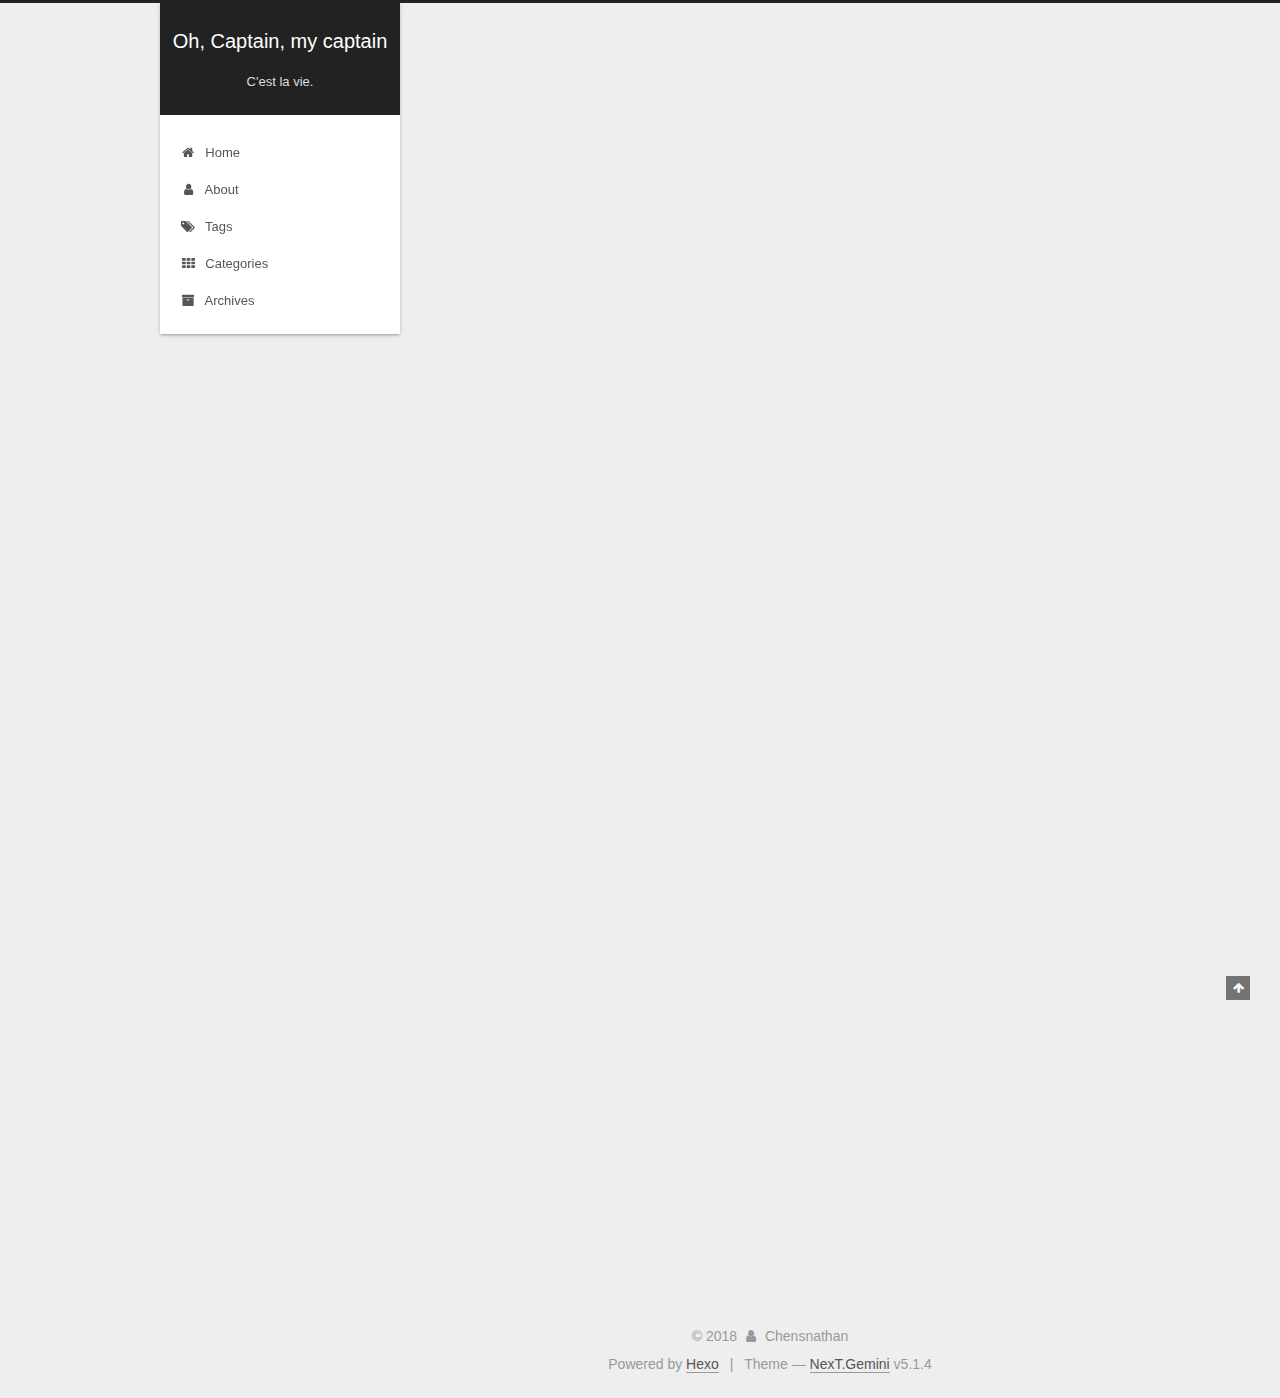
<file: index.html>
<!DOCTYPE html>



  


<html class="theme-next gemini use-motion" lang="en">
<head>
  <meta charset="UTF-8"/>
<meta http-equiv="X-UA-Compatible" content="IE=edge" />
<meta name="viewport" content="width=device-width, initial-scale=1, maximum-scale=1"/>
<meta name="theme-color" content="#222">









<meta http-equiv="Cache-Control" content="no-transform" />
<meta http-equiv="Cache-Control" content="no-siteapp" />
















  
  
  <link href="/lib/fancybox/source/jquery.fancybox.css?v=2.1.5" rel="stylesheet" type="text/css" />







<link href="/lib/font-awesome/css/font-awesome.min.css?v=4.6.2" rel="stylesheet" type="text/css" />

<link href="/css/main.css?v=5.1.4" rel="stylesheet" type="text/css" />


  <link rel="apple-touch-icon" sizes="180x180" href="/images/apple-touch-icon-next.png?v=5.1.4">


  <link rel="icon" type="image/png" sizes="32x32" href="/images/favicon-32x32-next.png?v=5.1.4">


  <link rel="icon" type="image/png" sizes="16x16" href="/images/favicon-16x16-next.png?v=5.1.4">


  <link rel="mask-icon" href="/images/logo.svg?v=5.1.4" color="#222">





  <meta name="keywords" content="Hexo, NexT" />










<meta name="description" content="Learning to write.">
<meta property="og:type" content="website">
<meta property="og:title" content="Oh, Captain, my captain">
<meta property="og:url" content="http://yoursite.com/index.html">
<meta property="og:site_name" content="Oh, Captain, my captain">
<meta property="og:description" content="Learning to write.">
<meta property="og:locale" content="en">
<meta name="twitter:card" content="summary">
<meta name="twitter:title" content="Oh, Captain, my captain">
<meta name="twitter:description" content="Learning to write.">



<script type="text/javascript" id="hexo.configurations">
  var NexT = window.NexT || {};
  var CONFIG = {
    root: '/',
    scheme: 'Gemini',
    version: '5.1.4',
    sidebar: {"position":"left","display":"post","offset":12,"b2t":false,"scrollpercent":false,"onmobile":false},
    fancybox: true,
    tabs: true,
    motion: {"enable":true,"async":false,"transition":{"post_block":"fadeIn","post_header":"slideDownIn","post_body":"slideDownIn","coll_header":"slideLeftIn","sidebar":"slideUpIn"}},
    duoshuo: {
      userId: '0',
      author: 'Author'
    },
    algolia: {
      applicationID: '',
      apiKey: '',
      indexName: '',
      hits: {"per_page":10},
      labels: {"input_placeholder":"Search for Posts","hits_empty":"We didn't find any results for the search: ${query}","hits_stats":"${hits} results found in ${time} ms"}
    }
  };
</script>



  <link rel="canonical" href="http://yoursite.com/"/>





  <title>Oh, Captain, my captain</title>
  








</head>

<body itemscope itemtype="http://schema.org/WebPage" lang="en">

  
  
    
  

  <div class="container sidebar-position-left 
  page-home">
    <div class="headband"></div>

    <header id="header" class="header" itemscope itemtype="http://schema.org/WPHeader">
      <div class="header-inner"><div class="site-brand-wrapper">
  <div class="site-meta ">
    

    <div class="custom-logo-site-title">
      <a href="/"  class="brand" rel="start">
        <span class="logo-line-before"><i></i></span>
        <span class="site-title">Oh, Captain, my captain</span>
        <span class="logo-line-after"><i></i></span>
      </a>
    </div>
      
        <p class="site-subtitle">C'est la vie.</p>
      
  </div>

  <div class="site-nav-toggle">
    <button>
      <span class="btn-bar"></span>
      <span class="btn-bar"></span>
      <span class="btn-bar"></span>
    </button>
  </div>
</div>

<nav class="site-nav">
  

  
    <ul id="menu" class="menu">
      
        
        <li class="menu-item menu-item-home">
          <a href="/" rel="section">
            
              <i class="menu-item-icon fa fa-fw fa-home"></i> <br />
            
            Home
          </a>
        </li>
      
        
        <li class="menu-item menu-item-about">
          <a href="/about/" rel="section">
            
              <i class="menu-item-icon fa fa-fw fa-user"></i> <br />
            
            About
          </a>
        </li>
      
        
        <li class="menu-item menu-item-tags">
          <a href="/tags/" rel="section">
            
              <i class="menu-item-icon fa fa-fw fa-tags"></i> <br />
            
            Tags
          </a>
        </li>
      
        
        <li class="menu-item menu-item-categories">
          <a href="/categories/" rel="section">
            
              <i class="menu-item-icon fa fa-fw fa-th"></i> <br />
            
            Categories
          </a>
        </li>
      
        
        <li class="menu-item menu-item-archives">
          <a href="/archives/" rel="section">
            
              <i class="menu-item-icon fa fa-fw fa-archive"></i> <br />
            
            Archives
          </a>
        </li>
      

      
    </ul>
  

  
</nav>



 </div>
    </header>

    <main id="main" class="main">
      <div class="main-inner">
        <div class="content-wrap">
          <div id="content" class="content">
            
  <section id="posts" class="posts-expand">
    
      

  

  
  
  

  <article class="post post-type-normal" itemscope itemtype="http://schema.org/Article">
  
  
  
  <div class="post-block">
    <link itemprop="mainEntityOfPage" href="http://yoursite.com/2018/06/27/test-my-site/">

    <span hidden itemprop="author" itemscope itemtype="http://schema.org/Person">
      <meta itemprop="name" content="Chensnathan">
      <meta itemprop="description" content="">
      <meta itemprop="image" content="/icon.jpg">
    </span>

    <span hidden itemprop="publisher" itemscope itemtype="http://schema.org/Organization">
      <meta itemprop="name" content="Oh, Captain, my captain">
    </span>

    
      <header class="post-header">

        
        
          <h1 class="post-title" itemprop="name headline">
                
                <a class="post-title-link" href="/2018/06/27/test-my-site/" itemprop="url">test_my_site</a></h1>
        

        <div class="post-meta">
          <span class="post-time">
            
              <span class="post-meta-item-icon">
                <i class="fa fa-calendar-o"></i>
              </span>
              
                <span class="post-meta-item-text">Posted on</span>
              
              <time title="Post created" itemprop="dateCreated datePublished" datetime="2018-06-27T11:04:44+08:00">
                2018-06-27
              </time>
            

            

            
          </span>

          

          
            
          

          
          

          

          

          

        </div>
      </header>
    

    
    
    
    <div class="post-body" itemprop="articleBody">

      
      

      
        
          
            <p>你好呀~</p>

          
        
      
    </div>
    
    
    

    

    

    

    <footer class="post-footer">
      

      

      

      
      
        <div class="post-eof"></div>
      
    </footer>
  </div>
  
  
  
  </article>


    
      

  

  
  
  

  <article class="post post-type-normal" itemscope itemtype="http://schema.org/Article">
  
  
  
  <div class="post-block">
    <link itemprop="mainEntityOfPage" href="http://yoursite.com/2018/06/27/hello-world/">

    <span hidden itemprop="author" itemscope itemtype="http://schema.org/Person">
      <meta itemprop="name" content="Chensnathan">
      <meta itemprop="description" content="">
      <meta itemprop="image" content="/icon.jpg">
    </span>

    <span hidden itemprop="publisher" itemscope itemtype="http://schema.org/Organization">
      <meta itemprop="name" content="Oh, Captain, my captain">
    </span>

    
      <header class="post-header">

        
        
          <h1 class="post-title" itemprop="name headline">
                
                <a class="post-title-link" href="/2018/06/27/hello-world/" itemprop="url">Hello World</a></h1>
        

        <div class="post-meta">
          <span class="post-time">
            
              <span class="post-meta-item-icon">
                <i class="fa fa-calendar-o"></i>
              </span>
              
                <span class="post-meta-item-text">Posted on</span>
              
              <time title="Post created" itemprop="dateCreated datePublished" datetime="2018-06-27T11:00:26+08:00">
                2018-06-27
              </time>
            

            

            
          </span>

          

          
            
          

          
          

          

          

          

        </div>
      </header>
    

    
    
    
    <div class="post-body" itemprop="articleBody">

      
      

      
        
          
            <p>Welcome to <a href="https://hexo.io/" target="_blank" rel="noopener">Hexo</a>! This is your very first post. Check <a href="https://hexo.io/docs/" target="_blank" rel="noopener">documentation</a> for more info. If you get any problems when using Hexo, you can find the answer in <a href="https://hexo.io/docs/troubleshooting.html" target="_blank" rel="noopener">troubleshooting</a> or you can ask me on <a href="https://github.com/hexojs/hexo/issues" target="_blank" rel="noopener">GitHub</a>.</p>
<h2 id="Quick-Start"><a href="#Quick-Start" class="headerlink" title="Quick Start"></a>Quick Start</h2><h3 id="Create-a-new-post"><a href="#Create-a-new-post" class="headerlink" title="Create a new post"></a>Create a new post</h3><figure class="highlight bash"><table><tr><td class="gutter"><pre><span class="line">1</span><br></pre></td><td class="code"><pre><span class="line">$ hexo new <span class="string">"My New Post"</span></span><br></pre></td></tr></table></figure>
<p>More info: <a href="https://hexo.io/docs/writing.html" target="_blank" rel="noopener">Writing</a></p>
<h3 id="Run-server"><a href="#Run-server" class="headerlink" title="Run server"></a>Run server</h3><figure class="highlight bash"><table><tr><td class="gutter"><pre><span class="line">1</span><br></pre></td><td class="code"><pre><span class="line">$ hexo server</span><br></pre></td></tr></table></figure>
<p>More info: <a href="https://hexo.io/docs/server.html" target="_blank" rel="noopener">Server</a></p>
<h3 id="Generate-static-files"><a href="#Generate-static-files" class="headerlink" title="Generate static files"></a>Generate static files</h3><figure class="highlight bash"><table><tr><td class="gutter"><pre><span class="line">1</span><br></pre></td><td class="code"><pre><span class="line">$ hexo generate</span><br></pre></td></tr></table></figure>
<p>More info: <a href="https://hexo.io/docs/generating.html" target="_blank" rel="noopener">Generating</a></p>
<h3 id="Deploy-to-remote-sites"><a href="#Deploy-to-remote-sites" class="headerlink" title="Deploy to remote sites"></a>Deploy to remote sites</h3><figure class="highlight bash"><table><tr><td class="gutter"><pre><span class="line">1</span><br></pre></td><td class="code"><pre><span class="line">$ hexo deploy</span><br></pre></td></tr></table></figure>
<p>More info: <a href="https://hexo.io/docs/deployment.html" target="_blank" rel="noopener">Deployment</a></p>

          
        
      
    </div>
    
    
    

    

    

    

    <footer class="post-footer">
      

      

      

      
      
        <div class="post-eof"></div>
      
    </footer>
  </div>
  
  
  
  </article>


    
  </section>

  


          </div>
          


          

        </div>
        
          
  
  <div class="sidebar-toggle">
    <div class="sidebar-toggle-line-wrap">
      <span class="sidebar-toggle-line sidebar-toggle-line-first"></span>
      <span class="sidebar-toggle-line sidebar-toggle-line-middle"></span>
      <span class="sidebar-toggle-line sidebar-toggle-line-last"></span>
    </div>
  </div>

  <aside id="sidebar" class="sidebar">
    
    <div class="sidebar-inner">

      

      

      <section class="site-overview-wrap sidebar-panel sidebar-panel-active">
        <div class="site-overview">
          <div class="site-author motion-element" itemprop="author" itemscope itemtype="http://schema.org/Person">
            
              <img class="site-author-image" itemprop="image"
                src="/icon.jpg"
                alt="Chensnathan" />
            
              <p class="site-author-name" itemprop="name">Chensnathan</p>
              <p class="site-description motion-element" itemprop="description">Learning to write.</p>
          </div>

          <nav class="site-state motion-element">

            
              <div class="site-state-item site-state-posts">
              
                <a href="/archives/">
              
                  <span class="site-state-item-count">2</span>
                  <span class="site-state-item-name">posts</span>
                </a>
              </div>
            

            

            

          </nav>

          

          
            <div class="links-of-author motion-element">
                
                  <span class="links-of-author-item">
                    <a href="https://github.com/wsnedy" target="_blank" title="GitHub">
                      
                        <i class="fa fa-fw fa-github"></i>GitHub</a>
                  </span>
                
                  <span class="links-of-author-item">
                    <a href="mailto:qiang.chen@nlpr.ia.ac.cn" target="_blank" title="E-Mail">
                      
                        <i class="fa fa-fw fa-envelope"></i>E-Mail</a>
                  </span>
                
            </div>
          

          
          

          
          

          

        </div>
      </section>

      

      

    </div>
  </aside>


        
      </div>
    </main>

    <footer id="footer" class="footer">
      <div class="footer-inner">
        <div class="copyright">&copy; <span itemprop="copyrightYear">2018</span>
  <span class="with-love">
    <i class="fa fa-user"></i>
  </span>
  <span class="author" itemprop="copyrightHolder">Chensnathan</span>

  
</div>


  <div class="powered-by">Powered by <a class="theme-link" target="_blank" href="https://hexo.io">Hexo</a></div>



  <span class="post-meta-divider">|</span>



  <div class="theme-info">Theme &mdash; <a class="theme-link" target="_blank" href="https://github.com/iissnan/hexo-theme-next">NexT.Gemini</a> v5.1.4</div>




        







        
      </div>
    </footer>

    
      <div class="back-to-top">
        <i class="fa fa-arrow-up"></i>
        
      </div>
    

    

  </div>

  

<script type="text/javascript">
  if (Object.prototype.toString.call(window.Promise) !== '[object Function]') {
    window.Promise = null;
  }
</script>









  












  
  
    <script type="text/javascript" src="/lib/jquery/index.js?v=2.1.3"></script>
  

  
  
    <script type="text/javascript" src="/lib/fastclick/lib/fastclick.min.js?v=1.0.6"></script>
  

  
  
    <script type="text/javascript" src="/lib/jquery_lazyload/jquery.lazyload.js?v=1.9.7"></script>
  

  
  
    <script type="text/javascript" src="/lib/velocity/velocity.min.js?v=1.2.1"></script>
  

  
  
    <script type="text/javascript" src="/lib/velocity/velocity.ui.min.js?v=1.2.1"></script>
  

  
  
    <script type="text/javascript" src="/lib/fancybox/source/jquery.fancybox.pack.js?v=2.1.5"></script>
  


  


  <script type="text/javascript" src="/js/src/utils.js?v=5.1.4"></script>

  <script type="text/javascript" src="/js/src/motion.js?v=5.1.4"></script>



  
  


  <script type="text/javascript" src="/js/src/affix.js?v=5.1.4"></script>

  <script type="text/javascript" src="/js/src/schemes/pisces.js?v=5.1.4"></script>



  

  


  <script type="text/javascript" src="/js/src/bootstrap.js?v=5.1.4"></script>



  


  




	





  





  












  





  

  

  

  
  

  

  

  

</body>
</html>
</file>
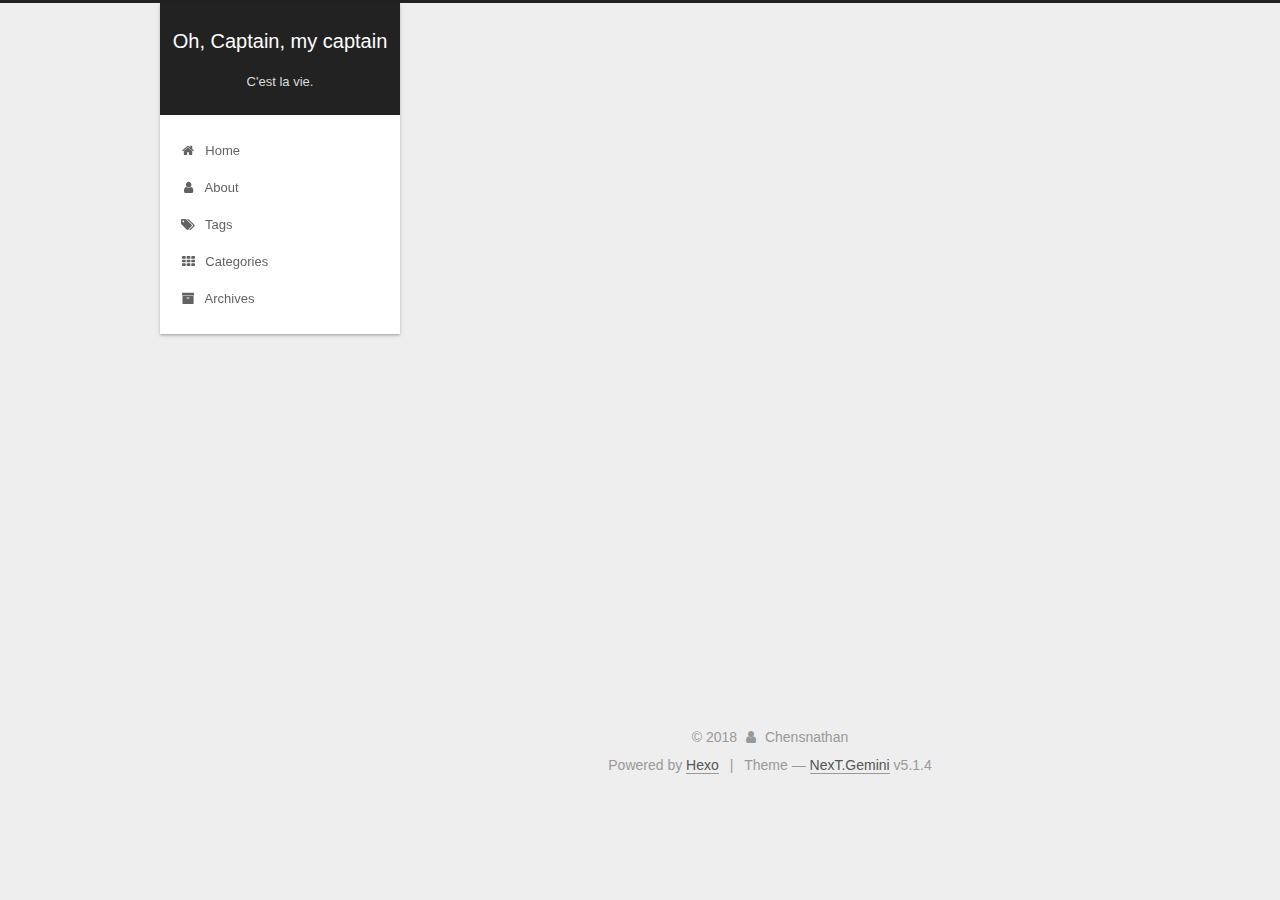
<file: archives/index.html>
<!DOCTYPE html>



  


<html class="theme-next gemini use-motion" lang="en">
<head>
  <meta charset="UTF-8"/>
<meta http-equiv="X-UA-Compatible" content="IE=edge" />
<meta name="viewport" content="width=device-width, initial-scale=1, maximum-scale=1"/>
<meta name="theme-color" content="#222">









<meta http-equiv="Cache-Control" content="no-transform" />
<meta http-equiv="Cache-Control" content="no-siteapp" />
















  
  
  <link href="/lib/fancybox/source/jquery.fancybox.css?v=2.1.5" rel="stylesheet" type="text/css" />







<link href="/lib/font-awesome/css/font-awesome.min.css?v=4.6.2" rel="stylesheet" type="text/css" />

<link href="/css/main.css?v=5.1.4" rel="stylesheet" type="text/css" />


  <link rel="apple-touch-icon" sizes="180x180" href="/images/apple-touch-icon-next.png?v=5.1.4">


  <link rel="icon" type="image/png" sizes="32x32" href="/images/favicon-32x32-next.png?v=5.1.4">


  <link rel="icon" type="image/png" sizes="16x16" href="/images/favicon-16x16-next.png?v=5.1.4">


  <link rel="mask-icon" href="/images/logo.svg?v=5.1.4" color="#222">





  <meta name="keywords" content="Hexo, NexT" />










<meta name="description" content="Learning to write.">
<meta property="og:type" content="website">
<meta property="og:title" content="Oh, Captain, my captain">
<meta property="og:url" content="http://yoursite.com/archives/index.html">
<meta property="og:site_name" content="Oh, Captain, my captain">
<meta property="og:description" content="Learning to write.">
<meta property="og:locale" content="en">
<meta name="twitter:card" content="summary">
<meta name="twitter:title" content="Oh, Captain, my captain">
<meta name="twitter:description" content="Learning to write.">



<script type="text/javascript" id="hexo.configurations">
  var NexT = window.NexT || {};
  var CONFIG = {
    root: '/',
    scheme: 'Gemini',
    version: '5.1.4',
    sidebar: {"position":"left","display":"post","offset":12,"b2t":false,"scrollpercent":false,"onmobile":false},
    fancybox: true,
    tabs: true,
    motion: {"enable":true,"async":false,"transition":{"post_block":"fadeIn","post_header":"slideDownIn","post_body":"slideDownIn","coll_header":"slideLeftIn","sidebar":"slideUpIn"}},
    duoshuo: {
      userId: '0',
      author: 'Author'
    },
    algolia: {
      applicationID: '',
      apiKey: '',
      indexName: '',
      hits: {"per_page":10},
      labels: {"input_placeholder":"Search for Posts","hits_empty":"We didn't find any results for the search: ${query}","hits_stats":"${hits} results found in ${time} ms"}
    }
  };
</script>



  <link rel="canonical" href="http://yoursite.com/archives/"/>





  <title>Archive | Oh, Captain, my captain</title>
  








</head>

<body itemscope itemtype="http://schema.org/WebPage" lang="en">

  
  
    
  

  <div class="container sidebar-position-left page-archive">
    <div class="headband"></div>

    <header id="header" class="header" itemscope itemtype="http://schema.org/WPHeader">
      <div class="header-inner"><div class="site-brand-wrapper">
  <div class="site-meta ">
    

    <div class="custom-logo-site-title">
      <a href="/"  class="brand" rel="start">
        <span class="logo-line-before"><i></i></span>
        <span class="site-title">Oh, Captain, my captain</span>
        <span class="logo-line-after"><i></i></span>
      </a>
    </div>
      
        <p class="site-subtitle">C'est la vie.</p>
      
  </div>

  <div class="site-nav-toggle">
    <button>
      <span class="btn-bar"></span>
      <span class="btn-bar"></span>
      <span class="btn-bar"></span>
    </button>
  </div>
</div>

<nav class="site-nav">
  

  
    <ul id="menu" class="menu">
      
        
        <li class="menu-item menu-item-home">
          <a href="/" rel="section">
            
              <i class="menu-item-icon fa fa-fw fa-home"></i> <br />
            
            Home
          </a>
        </li>
      
        
        <li class="menu-item menu-item-about">
          <a href="/about/" rel="section">
            
              <i class="menu-item-icon fa fa-fw fa-user"></i> <br />
            
            About
          </a>
        </li>
      
        
        <li class="menu-item menu-item-tags">
          <a href="/tags/" rel="section">
            
              <i class="menu-item-icon fa fa-fw fa-tags"></i> <br />
            
            Tags
          </a>
        </li>
      
        
        <li class="menu-item menu-item-categories">
          <a href="/categories/" rel="section">
            
              <i class="menu-item-icon fa fa-fw fa-th"></i> <br />
            
            Categories
          </a>
        </li>
      
        
        <li class="menu-item menu-item-archives">
          <a href="/archives/" rel="section">
            
              <i class="menu-item-icon fa fa-fw fa-archive"></i> <br />
            
            Archives
          </a>
        </li>
      

      
    </ul>
  

  
</nav>



 </div>
    </header>

    <main id="main" class="main">
      <div class="main-inner">
        <div class="content-wrap">
          <div id="content" class="content">
            

  
  
  
  <div class="post-block archive">
    <div id="posts" class="posts-collapse">
      <span class="archive-move-on"></span>

      <span class="archive-page-counter">
        
        
        
          
        
        Um..! 2 posts in total. Keep on posting.
      </span>

      

        
        
        

        
          
          <div class="collection-title">
            <h1 class="archive-year" id="archive-year-2018">2018</h1>
          </div>
        
        

        

  <article class="post post-type-normal" itemscope itemtype="http://schema.org/Article">
    <header class="post-header">

      <h2 class="post-title">
        
            <a class="post-title-link" href="/2018/06/27/test-my-site/" itemprop="url">
              
                <span itemprop="name">test_my_site</span>
              
            </a>
        
      </h2>

      <div class="post-meta">
        <time class="post-time" itemprop="dateCreated"
              datetime="2018-06-27T11:04:44+08:00"
              content="2018-06-27" >
          06-27
        </time>
      </div>

    </header>
  </article>



      

        
        
        

        
        

        

  <article class="post post-type-normal" itemscope itemtype="http://schema.org/Article">
    <header class="post-header">

      <h2 class="post-title">
        
            <a class="post-title-link" href="/2018/06/27/hello-world/" itemprop="url">
              
                <span itemprop="name">Hello World</span>
              
            </a>
        
      </h2>

      <div class="post-meta">
        <time class="post-time" itemprop="dateCreated"
              datetime="2018-06-27T11:00:26+08:00"
              content="2018-06-27" >
          06-27
        </time>
      </div>

    </header>
  </article>



      

    </div>
  </div>
  
  
  

  



          </div>
          


          

        </div>
        
          
  
  <div class="sidebar-toggle">
    <div class="sidebar-toggle-line-wrap">
      <span class="sidebar-toggle-line sidebar-toggle-line-first"></span>
      <span class="sidebar-toggle-line sidebar-toggle-line-middle"></span>
      <span class="sidebar-toggle-line sidebar-toggle-line-last"></span>
    </div>
  </div>

  <aside id="sidebar" class="sidebar">
    
    <div class="sidebar-inner">

      

      

      <section class="site-overview-wrap sidebar-panel sidebar-panel-active">
        <div class="site-overview">
          <div class="site-author motion-element" itemprop="author" itemscope itemtype="http://schema.org/Person">
            
              <img class="site-author-image" itemprop="image"
                src="/icon.jpg"
                alt="Chensnathan" />
            
              <p class="site-author-name" itemprop="name">Chensnathan</p>
              <p class="site-description motion-element" itemprop="description">Learning to write.</p>
          </div>

          <nav class="site-state motion-element">

            
              <div class="site-state-item site-state-posts">
              
                <a href="/archives/">
              
                  <span class="site-state-item-count">2</span>
                  <span class="site-state-item-name">posts</span>
                </a>
              </div>
            

            

            

          </nav>

          

          
            <div class="links-of-author motion-element">
                
                  <span class="links-of-author-item">
                    <a href="https://github.com/wsnedy" target="_blank" title="GitHub">
                      
                        <i class="fa fa-fw fa-github"></i>GitHub</a>
                  </span>
                
                  <span class="links-of-author-item">
                    <a href="mailto:qiang.chen@nlpr.ia.ac.cn" target="_blank" title="E-Mail">
                      
                        <i class="fa fa-fw fa-envelope"></i>E-Mail</a>
                  </span>
                
            </div>
          

          
          

          
          

          

        </div>
      </section>

      

      

    </div>
  </aside>


        
      </div>
    </main>

    <footer id="footer" class="footer">
      <div class="footer-inner">
        <div class="copyright">&copy; <span itemprop="copyrightYear">2018</span>
  <span class="with-love">
    <i class="fa fa-user"></i>
  </span>
  <span class="author" itemprop="copyrightHolder">Chensnathan</span>

  
</div>


  <div class="powered-by">Powered by <a class="theme-link" target="_blank" href="https://hexo.io">Hexo</a></div>



  <span class="post-meta-divider">|</span>



  <div class="theme-info">Theme &mdash; <a class="theme-link" target="_blank" href="https://github.com/iissnan/hexo-theme-next">NexT.Gemini</a> v5.1.4</div>




        







        
      </div>
    </footer>

    
      <div class="back-to-top">
        <i class="fa fa-arrow-up"></i>
        
      </div>
    

    

  </div>

  

<script type="text/javascript">
  if (Object.prototype.toString.call(window.Promise) !== '[object Function]') {
    window.Promise = null;
  }
</script>









  












  
  
    <script type="text/javascript" src="/lib/jquery/index.js?v=2.1.3"></script>
  

  
  
    <script type="text/javascript" src="/lib/fastclick/lib/fastclick.min.js?v=1.0.6"></script>
  

  
  
    <script type="text/javascript" src="/lib/jquery_lazyload/jquery.lazyload.js?v=1.9.7"></script>
  

  
  
    <script type="text/javascript" src="/lib/velocity/velocity.min.js?v=1.2.1"></script>
  

  
  
    <script type="text/javascript" src="/lib/velocity/velocity.ui.min.js?v=1.2.1"></script>
  

  
  
    <script type="text/javascript" src="/lib/fancybox/source/jquery.fancybox.pack.js?v=2.1.5"></script>
  


  


  <script type="text/javascript" src="/js/src/utils.js?v=5.1.4"></script>

  <script type="text/javascript" src="/js/src/motion.js?v=5.1.4"></script>



  
  


  <script type="text/javascript" src="/js/src/affix.js?v=5.1.4"></script>

  <script type="text/javascript" src="/js/src/schemes/pisces.js?v=5.1.4"></script>



  

  


  <script type="text/javascript" src="/js/src/bootstrap.js?v=5.1.4"></script>



  


  




	





  





  












  





  

  

  

  
  

  

  

  

</body>
</html>
</file>
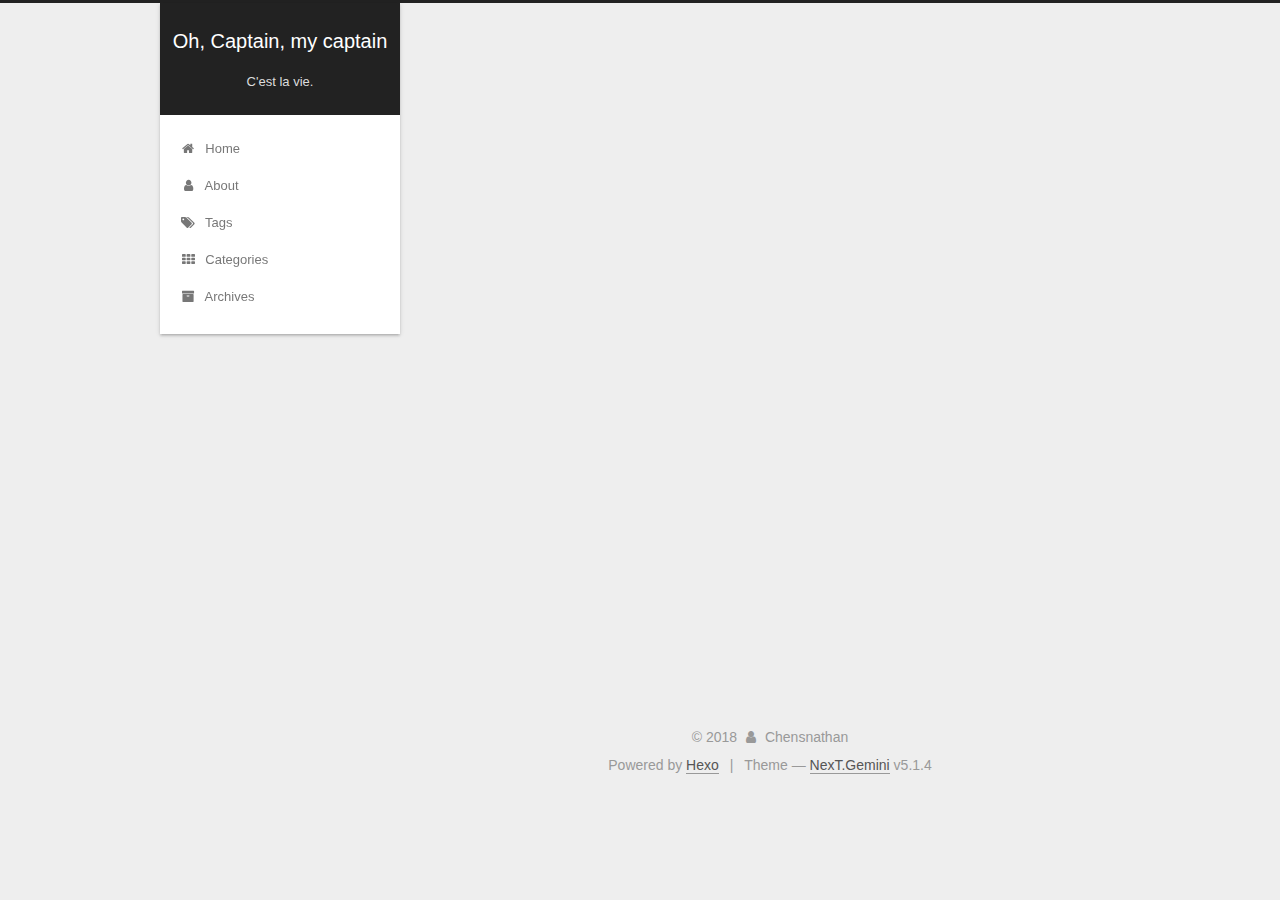
<file: archives/2018/index.html>
<!DOCTYPE html>



  


<html class="theme-next gemini use-motion" lang="en">
<head>
  <meta charset="UTF-8"/>
<meta http-equiv="X-UA-Compatible" content="IE=edge" />
<meta name="viewport" content="width=device-width, initial-scale=1, maximum-scale=1"/>
<meta name="theme-color" content="#222">









<meta http-equiv="Cache-Control" content="no-transform" />
<meta http-equiv="Cache-Control" content="no-siteapp" />
















  
  
  <link href="/lib/fancybox/source/jquery.fancybox.css?v=2.1.5" rel="stylesheet" type="text/css" />







<link href="/lib/font-awesome/css/font-awesome.min.css?v=4.6.2" rel="stylesheet" type="text/css" />

<link href="/css/main.css?v=5.1.4" rel="stylesheet" type="text/css" />


  <link rel="apple-touch-icon" sizes="180x180" href="/images/apple-touch-icon-next.png?v=5.1.4">


  <link rel="icon" type="image/png" sizes="32x32" href="/images/favicon-32x32-next.png?v=5.1.4">


  <link rel="icon" type="image/png" sizes="16x16" href="/images/favicon-16x16-next.png?v=5.1.4">


  <link rel="mask-icon" href="/images/logo.svg?v=5.1.4" color="#222">





  <meta name="keywords" content="Hexo, NexT" />










<meta name="description" content="Learning to write.">
<meta property="og:type" content="website">
<meta property="og:title" content="Oh, Captain, my captain">
<meta property="og:url" content="http://yoursite.com/archives/2018/index.html">
<meta property="og:site_name" content="Oh, Captain, my captain">
<meta property="og:description" content="Learning to write.">
<meta property="og:locale" content="en">
<meta name="twitter:card" content="summary">
<meta name="twitter:title" content="Oh, Captain, my captain">
<meta name="twitter:description" content="Learning to write.">



<script type="text/javascript" id="hexo.configurations">
  var NexT = window.NexT || {};
  var CONFIG = {
    root: '/',
    scheme: 'Gemini',
    version: '5.1.4',
    sidebar: {"position":"left","display":"post","offset":12,"b2t":false,"scrollpercent":false,"onmobile":false},
    fancybox: true,
    tabs: true,
    motion: {"enable":true,"async":false,"transition":{"post_block":"fadeIn","post_header":"slideDownIn","post_body":"slideDownIn","coll_header":"slideLeftIn","sidebar":"slideUpIn"}},
    duoshuo: {
      userId: '0',
      author: 'Author'
    },
    algolia: {
      applicationID: '',
      apiKey: '',
      indexName: '',
      hits: {"per_page":10},
      labels: {"input_placeholder":"Search for Posts","hits_empty":"We didn't find any results for the search: ${query}","hits_stats":"${hits} results found in ${time} ms"}
    }
  };
</script>



  <link rel="canonical" href="http://yoursite.com/archives/2018/"/>





  <title>Archive | Oh, Captain, my captain</title>
  








</head>

<body itemscope itemtype="http://schema.org/WebPage" lang="en">

  
  
    
  

  <div class="container sidebar-position-left page-archive">
    <div class="headband"></div>

    <header id="header" class="header" itemscope itemtype="http://schema.org/WPHeader">
      <div class="header-inner"><div class="site-brand-wrapper">
  <div class="site-meta ">
    

    <div class="custom-logo-site-title">
      <a href="/"  class="brand" rel="start">
        <span class="logo-line-before"><i></i></span>
        <span class="site-title">Oh, Captain, my captain</span>
        <span class="logo-line-after"><i></i></span>
      </a>
    </div>
      
        <p class="site-subtitle">C'est la vie.</p>
      
  </div>

  <div class="site-nav-toggle">
    <button>
      <span class="btn-bar"></span>
      <span class="btn-bar"></span>
      <span class="btn-bar"></span>
    </button>
  </div>
</div>

<nav class="site-nav">
  

  
    <ul id="menu" class="menu">
      
        
        <li class="menu-item menu-item-home">
          <a href="/" rel="section">
            
              <i class="menu-item-icon fa fa-fw fa-home"></i> <br />
            
            Home
          </a>
        </li>
      
        
        <li class="menu-item menu-item-about">
          <a href="/about/" rel="section">
            
              <i class="menu-item-icon fa fa-fw fa-user"></i> <br />
            
            About
          </a>
        </li>
      
        
        <li class="menu-item menu-item-tags">
          <a href="/tags/" rel="section">
            
              <i class="menu-item-icon fa fa-fw fa-tags"></i> <br />
            
            Tags
          </a>
        </li>
      
        
        <li class="menu-item menu-item-categories">
          <a href="/categories/" rel="section">
            
              <i class="menu-item-icon fa fa-fw fa-th"></i> <br />
            
            Categories
          </a>
        </li>
      
        
        <li class="menu-item menu-item-archives">
          <a href="/archives/" rel="section">
            
              <i class="menu-item-icon fa fa-fw fa-archive"></i> <br />
            
            Archives
          </a>
        </li>
      

      
    </ul>
  

  
</nav>



 </div>
    </header>

    <main id="main" class="main">
      <div class="main-inner">
        <div class="content-wrap">
          <div id="content" class="content">
            

  
  
  
  <div class="post-block archive">
    <div id="posts" class="posts-collapse">
      <span class="archive-move-on"></span>

      <span class="archive-page-counter">
        
        
        
          
        
        Um..! 2 posts in total. Keep on posting.
      </span>

      

        
        
        

        
          
          <div class="collection-title">
            <h1 class="archive-year" id="archive-year-2018">2018</h1>
          </div>
        
        

        

  <article class="post post-type-normal" itemscope itemtype="http://schema.org/Article">
    <header class="post-header">

      <h2 class="post-title">
        
            <a class="post-title-link" href="/2018/06/27/test-my-site/" itemprop="url">
              
                <span itemprop="name">test_my_site</span>
              
            </a>
        
      </h2>

      <div class="post-meta">
        <time class="post-time" itemprop="dateCreated"
              datetime="2018-06-27T11:04:44+08:00"
              content="2018-06-27" >
          06-27
        </time>
      </div>

    </header>
  </article>



      

        
        
        

        
        

        

  <article class="post post-type-normal" itemscope itemtype="http://schema.org/Article">
    <header class="post-header">

      <h2 class="post-title">
        
            <a class="post-title-link" href="/2018/06/27/hello-world/" itemprop="url">
              
                <span itemprop="name">Hello World</span>
              
            </a>
        
      </h2>

      <div class="post-meta">
        <time class="post-time" itemprop="dateCreated"
              datetime="2018-06-27T11:00:26+08:00"
              content="2018-06-27" >
          06-27
        </time>
      </div>

    </header>
  </article>



      

    </div>
  </div>
  
  
  

  



          </div>
          


          

        </div>
        
          
  
  <div class="sidebar-toggle">
    <div class="sidebar-toggle-line-wrap">
      <span class="sidebar-toggle-line sidebar-toggle-line-first"></span>
      <span class="sidebar-toggle-line sidebar-toggle-line-middle"></span>
      <span class="sidebar-toggle-line sidebar-toggle-line-last"></span>
    </div>
  </div>

  <aside id="sidebar" class="sidebar">
    
    <div class="sidebar-inner">

      

      

      <section class="site-overview-wrap sidebar-panel sidebar-panel-active">
        <div class="site-overview">
          <div class="site-author motion-element" itemprop="author" itemscope itemtype="http://schema.org/Person">
            
              <img class="site-author-image" itemprop="image"
                src="/icon.jpg"
                alt="Chensnathan" />
            
              <p class="site-author-name" itemprop="name">Chensnathan</p>
              <p class="site-description motion-element" itemprop="description">Learning to write.</p>
          </div>

          <nav class="site-state motion-element">

            
              <div class="site-state-item site-state-posts">
              
                <a href="/archives/">
              
                  <span class="site-state-item-count">2</span>
                  <span class="site-state-item-name">posts</span>
                </a>
              </div>
            

            

            

          </nav>

          

          
            <div class="links-of-author motion-element">
                
                  <span class="links-of-author-item">
                    <a href="https://github.com/wsnedy" target="_blank" title="GitHub">
                      
                        <i class="fa fa-fw fa-github"></i>GitHub</a>
                  </span>
                
                  <span class="links-of-author-item">
                    <a href="mailto:qiang.chen@nlpr.ia.ac.cn" target="_blank" title="E-Mail">
                      
                        <i class="fa fa-fw fa-envelope"></i>E-Mail</a>
                  </span>
                
            </div>
          

          
          

          
          

          

        </div>
      </section>

      

      

    </div>
  </aside>


        
      </div>
    </main>

    <footer id="footer" class="footer">
      <div class="footer-inner">
        <div class="copyright">&copy; <span itemprop="copyrightYear">2018</span>
  <span class="with-love">
    <i class="fa fa-user"></i>
  </span>
  <span class="author" itemprop="copyrightHolder">Chensnathan</span>

  
</div>


  <div class="powered-by">Powered by <a class="theme-link" target="_blank" href="https://hexo.io">Hexo</a></div>



  <span class="post-meta-divider">|</span>



  <div class="theme-info">Theme &mdash; <a class="theme-link" target="_blank" href="https://github.com/iissnan/hexo-theme-next">NexT.Gemini</a> v5.1.4</div>




        







        
      </div>
    </footer>

    
      <div class="back-to-top">
        <i class="fa fa-arrow-up"></i>
        
      </div>
    

    

  </div>

  

<script type="text/javascript">
  if (Object.prototype.toString.call(window.Promise) !== '[object Function]') {
    window.Promise = null;
  }
</script>









  












  
  
    <script type="text/javascript" src="/lib/jquery/index.js?v=2.1.3"></script>
  

  
  
    <script type="text/javascript" src="/lib/fastclick/lib/fastclick.min.js?v=1.0.6"></script>
  

  
  
    <script type="text/javascript" src="/lib/jquery_lazyload/jquery.lazyload.js?v=1.9.7"></script>
  

  
  
    <script type="text/javascript" src="/lib/velocity/velocity.min.js?v=1.2.1"></script>
  

  
  
    <script type="text/javascript" src="/lib/velocity/velocity.ui.min.js?v=1.2.1"></script>
  

  
  
    <script type="text/javascript" src="/lib/fancybox/source/jquery.fancybox.pack.js?v=2.1.5"></script>
  


  


  <script type="text/javascript" src="/js/src/utils.js?v=5.1.4"></script>

  <script type="text/javascript" src="/js/src/motion.js?v=5.1.4"></script>



  
  


  <script type="text/javascript" src="/js/src/affix.js?v=5.1.4"></script>

  <script type="text/javascript" src="/js/src/schemes/pisces.js?v=5.1.4"></script>



  

  


  <script type="text/javascript" src="/js/src/bootstrap.js?v=5.1.4"></script>



  


  




	





  





  












  





  

  

  

  
  

  

  

  

</body>
</html>
</file>
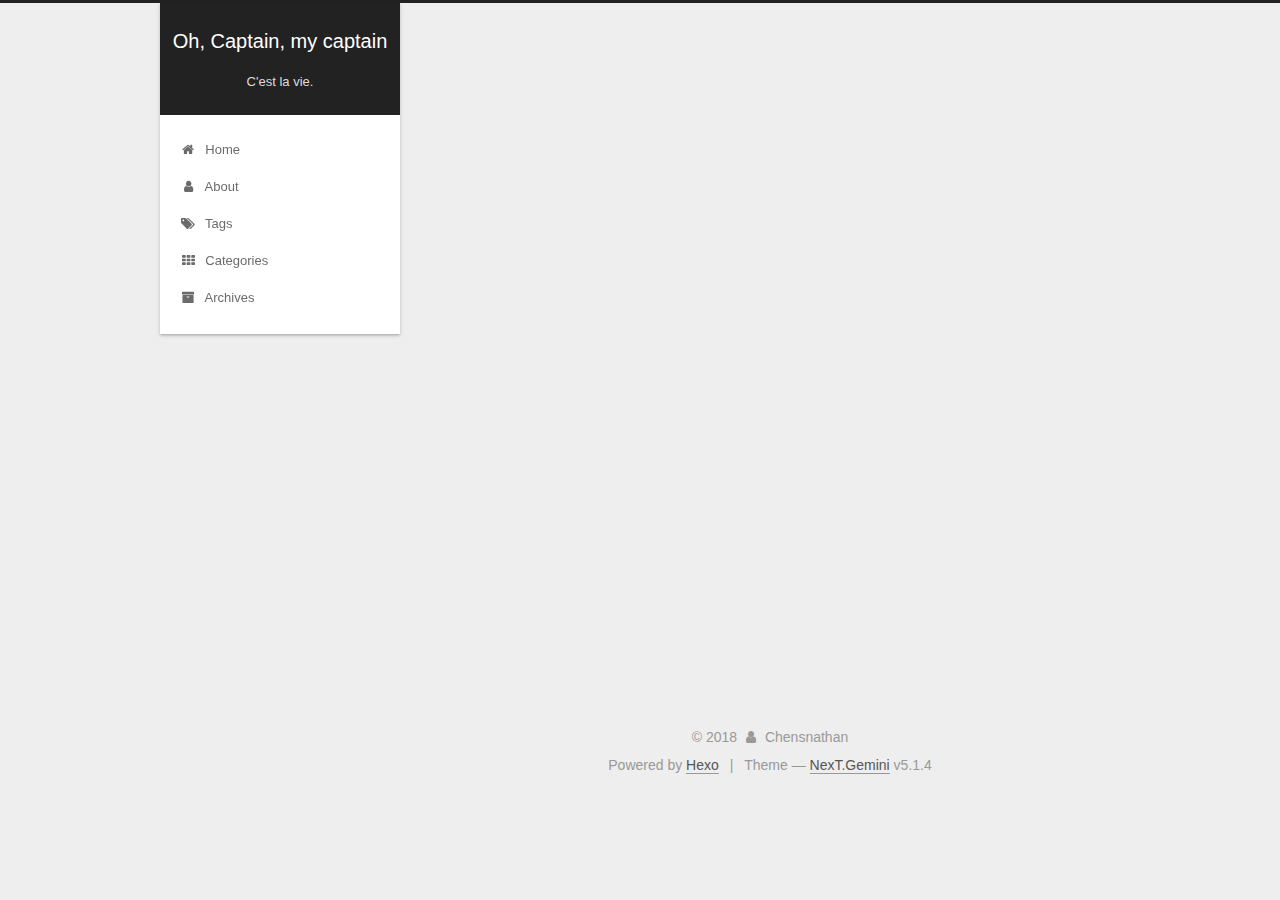
<file: archives/2018/06/index.html>
<!DOCTYPE html>



  


<html class="theme-next gemini use-motion" lang="en">
<head>
  <meta charset="UTF-8"/>
<meta http-equiv="X-UA-Compatible" content="IE=edge" />
<meta name="viewport" content="width=device-width, initial-scale=1, maximum-scale=1"/>
<meta name="theme-color" content="#222">









<meta http-equiv="Cache-Control" content="no-transform" />
<meta http-equiv="Cache-Control" content="no-siteapp" />
















  
  
  <link href="/lib/fancybox/source/jquery.fancybox.css?v=2.1.5" rel="stylesheet" type="text/css" />







<link href="/lib/font-awesome/css/font-awesome.min.css?v=4.6.2" rel="stylesheet" type="text/css" />

<link href="/css/main.css?v=5.1.4" rel="stylesheet" type="text/css" />


  <link rel="apple-touch-icon" sizes="180x180" href="/images/apple-touch-icon-next.png?v=5.1.4">


  <link rel="icon" type="image/png" sizes="32x32" href="/images/favicon-32x32-next.png?v=5.1.4">


  <link rel="icon" type="image/png" sizes="16x16" href="/images/favicon-16x16-next.png?v=5.1.4">


  <link rel="mask-icon" href="/images/logo.svg?v=5.1.4" color="#222">





  <meta name="keywords" content="Hexo, NexT" />










<meta name="description" content="Learning to write.">
<meta property="og:type" content="website">
<meta property="og:title" content="Oh, Captain, my captain">
<meta property="og:url" content="http://yoursite.com/archives/2018/06/index.html">
<meta property="og:site_name" content="Oh, Captain, my captain">
<meta property="og:description" content="Learning to write.">
<meta property="og:locale" content="en">
<meta name="twitter:card" content="summary">
<meta name="twitter:title" content="Oh, Captain, my captain">
<meta name="twitter:description" content="Learning to write.">



<script type="text/javascript" id="hexo.configurations">
  var NexT = window.NexT || {};
  var CONFIG = {
    root: '/',
    scheme: 'Gemini',
    version: '5.1.4',
    sidebar: {"position":"left","display":"post","offset":12,"b2t":false,"scrollpercent":false,"onmobile":false},
    fancybox: true,
    tabs: true,
    motion: {"enable":true,"async":false,"transition":{"post_block":"fadeIn","post_header":"slideDownIn","post_body":"slideDownIn","coll_header":"slideLeftIn","sidebar":"slideUpIn"}},
    duoshuo: {
      userId: '0',
      author: 'Author'
    },
    algolia: {
      applicationID: '',
      apiKey: '',
      indexName: '',
      hits: {"per_page":10},
      labels: {"input_placeholder":"Search for Posts","hits_empty":"We didn't find any results for the search: ${query}","hits_stats":"${hits} results found in ${time} ms"}
    }
  };
</script>



  <link rel="canonical" href="http://yoursite.com/archives/2018/06/"/>





  <title>Archive | Oh, Captain, my captain</title>
  








</head>

<body itemscope itemtype="http://schema.org/WebPage" lang="en">

  
  
    
  

  <div class="container sidebar-position-left page-archive">
    <div class="headband"></div>

    <header id="header" class="header" itemscope itemtype="http://schema.org/WPHeader">
      <div class="header-inner"><div class="site-brand-wrapper">
  <div class="site-meta ">
    

    <div class="custom-logo-site-title">
      <a href="/"  class="brand" rel="start">
        <span class="logo-line-before"><i></i></span>
        <span class="site-title">Oh, Captain, my captain</span>
        <span class="logo-line-after"><i></i></span>
      </a>
    </div>
      
        <p class="site-subtitle">C'est la vie.</p>
      
  </div>

  <div class="site-nav-toggle">
    <button>
      <span class="btn-bar"></span>
      <span class="btn-bar"></span>
      <span class="btn-bar"></span>
    </button>
  </div>
</div>

<nav class="site-nav">
  

  
    <ul id="menu" class="menu">
      
        
        <li class="menu-item menu-item-home">
          <a href="/" rel="section">
            
              <i class="menu-item-icon fa fa-fw fa-home"></i> <br />
            
            Home
          </a>
        </li>
      
        
        <li class="menu-item menu-item-about">
          <a href="/about/" rel="section">
            
              <i class="menu-item-icon fa fa-fw fa-user"></i> <br />
            
            About
          </a>
        </li>
      
        
        <li class="menu-item menu-item-tags">
          <a href="/tags/" rel="section">
            
              <i class="menu-item-icon fa fa-fw fa-tags"></i> <br />
            
            Tags
          </a>
        </li>
      
        
        <li class="menu-item menu-item-categories">
          <a href="/categories/" rel="section">
            
              <i class="menu-item-icon fa fa-fw fa-th"></i> <br />
            
            Categories
          </a>
        </li>
      
        
        <li class="menu-item menu-item-archives">
          <a href="/archives/" rel="section">
            
              <i class="menu-item-icon fa fa-fw fa-archive"></i> <br />
            
            Archives
          </a>
        </li>
      

      
    </ul>
  

  
</nav>



 </div>
    </header>

    <main id="main" class="main">
      <div class="main-inner">
        <div class="content-wrap">
          <div id="content" class="content">
            

  
  
  
  <div class="post-block archive">
    <div id="posts" class="posts-collapse">
      <span class="archive-move-on"></span>

      <span class="archive-page-counter">
        
        
        
          
        
        Um..! 2 posts in total. Keep on posting.
      </span>

      

        
        
        

        
          
          <div class="collection-title">
            <h1 class="archive-year" id="archive-year-2018">2018</h1>
          </div>
        
        

        

  <article class="post post-type-normal" itemscope itemtype="http://schema.org/Article">
    <header class="post-header">

      <h2 class="post-title">
        
            <a class="post-title-link" href="/2018/06/27/test-my-site/" itemprop="url">
              
                <span itemprop="name">test_my_site</span>
              
            </a>
        
      </h2>

      <div class="post-meta">
        <time class="post-time" itemprop="dateCreated"
              datetime="2018-06-27T11:04:44+08:00"
              content="2018-06-27" >
          06-27
        </time>
      </div>

    </header>
  </article>



      

        
        
        

        
        

        

  <article class="post post-type-normal" itemscope itemtype="http://schema.org/Article">
    <header class="post-header">

      <h2 class="post-title">
        
            <a class="post-title-link" href="/2018/06/27/hello-world/" itemprop="url">
              
                <span itemprop="name">Hello World</span>
              
            </a>
        
      </h2>

      <div class="post-meta">
        <time class="post-time" itemprop="dateCreated"
              datetime="2018-06-27T11:00:26+08:00"
              content="2018-06-27" >
          06-27
        </time>
      </div>

    </header>
  </article>



      

    </div>
  </div>
  
  
  

  



          </div>
          


          

        </div>
        
          
  
  <div class="sidebar-toggle">
    <div class="sidebar-toggle-line-wrap">
      <span class="sidebar-toggle-line sidebar-toggle-line-first"></span>
      <span class="sidebar-toggle-line sidebar-toggle-line-middle"></span>
      <span class="sidebar-toggle-line sidebar-toggle-line-last"></span>
    </div>
  </div>

  <aside id="sidebar" class="sidebar">
    
    <div class="sidebar-inner">

      

      

      <section class="site-overview-wrap sidebar-panel sidebar-panel-active">
        <div class="site-overview">
          <div class="site-author motion-element" itemprop="author" itemscope itemtype="http://schema.org/Person">
            
              <img class="site-author-image" itemprop="image"
                src="/icon.jpg"
                alt="Chensnathan" />
            
              <p class="site-author-name" itemprop="name">Chensnathan</p>
              <p class="site-description motion-element" itemprop="description">Learning to write.</p>
          </div>

          <nav class="site-state motion-element">

            
              <div class="site-state-item site-state-posts">
              
                <a href="/archives/">
              
                  <span class="site-state-item-count">2</span>
                  <span class="site-state-item-name">posts</span>
                </a>
              </div>
            

            

            

          </nav>

          

          
            <div class="links-of-author motion-element">
                
                  <span class="links-of-author-item">
                    <a href="https://github.com/wsnedy" target="_blank" title="GitHub">
                      
                        <i class="fa fa-fw fa-github"></i>GitHub</a>
                  </span>
                
                  <span class="links-of-author-item">
                    <a href="mailto:qiang.chen@nlpr.ia.ac.cn" target="_blank" title="E-Mail">
                      
                        <i class="fa fa-fw fa-envelope"></i>E-Mail</a>
                  </span>
                
            </div>
          

          
          

          
          

          

        </div>
      </section>

      

      

    </div>
  </aside>


        
      </div>
    </main>

    <footer id="footer" class="footer">
      <div class="footer-inner">
        <div class="copyright">&copy; <span itemprop="copyrightYear">2018</span>
  <span class="with-love">
    <i class="fa fa-user"></i>
  </span>
  <span class="author" itemprop="copyrightHolder">Chensnathan</span>

  
</div>


  <div class="powered-by">Powered by <a class="theme-link" target="_blank" href="https://hexo.io">Hexo</a></div>



  <span class="post-meta-divider">|</span>



  <div class="theme-info">Theme &mdash; <a class="theme-link" target="_blank" href="https://github.com/iissnan/hexo-theme-next">NexT.Gemini</a> v5.1.4</div>




        







        
      </div>
    </footer>

    
      <div class="back-to-top">
        <i class="fa fa-arrow-up"></i>
        
      </div>
    

    

  </div>

  

<script type="text/javascript">
  if (Object.prototype.toString.call(window.Promise) !== '[object Function]') {
    window.Promise = null;
  }
</script>









  












  
  
    <script type="text/javascript" src="/lib/jquery/index.js?v=2.1.3"></script>
  

  
  
    <script type="text/javascript" src="/lib/fastclick/lib/fastclick.min.js?v=1.0.6"></script>
  

  
  
    <script type="text/javascript" src="/lib/jquery_lazyload/jquery.lazyload.js?v=1.9.7"></script>
  

  
  
    <script type="text/javascript" src="/lib/velocity/velocity.min.js?v=1.2.1"></script>
  

  
  
    <script type="text/javascript" src="/lib/velocity/velocity.ui.min.js?v=1.2.1"></script>
  

  
  
    <script type="text/javascript" src="/lib/fancybox/source/jquery.fancybox.pack.js?v=2.1.5"></script>
  


  


  <script type="text/javascript" src="/js/src/utils.js?v=5.1.4"></script>

  <script type="text/javascript" src="/js/src/motion.js?v=5.1.4"></script>



  
  


  <script type="text/javascript" src="/js/src/affix.js?v=5.1.4"></script>

  <script type="text/javascript" src="/js/src/schemes/pisces.js?v=5.1.4"></script>



  

  


  <script type="text/javascript" src="/js/src/bootstrap.js?v=5.1.4"></script>



  


  




	





  





  












  





  

  

  

  
  

  

  

  

</body>
</html>
</file>
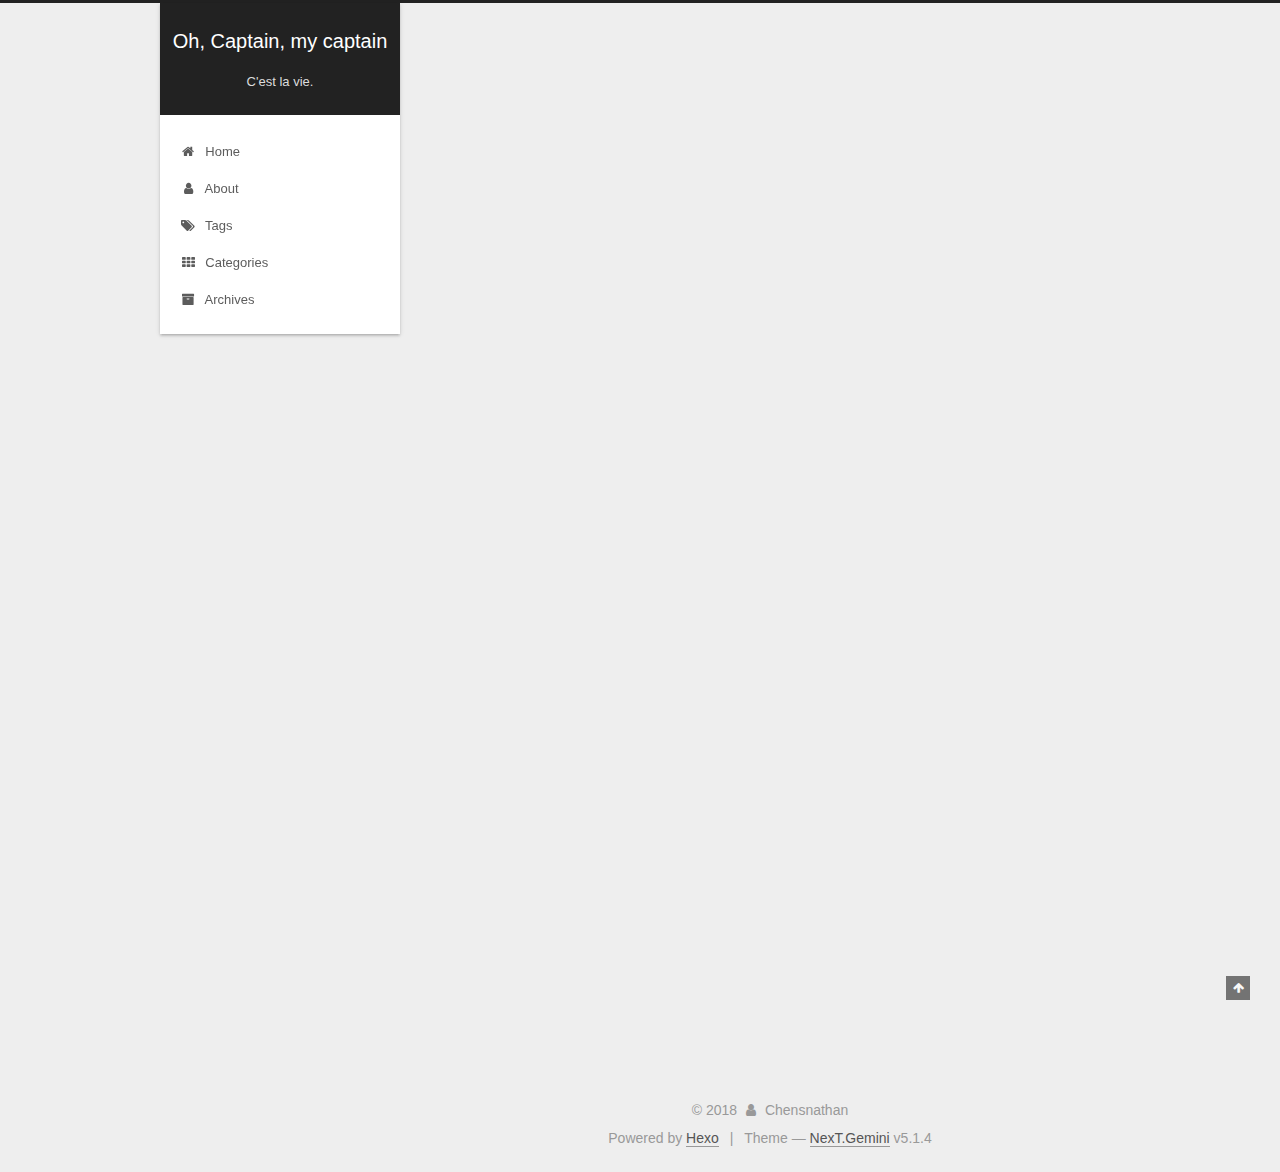
<file: 2018/06/27/hello-world/index.html>
<!DOCTYPE html>



  


<html class="theme-next gemini use-motion" lang="en">
<head>
  <meta charset="UTF-8"/>
<meta http-equiv="X-UA-Compatible" content="IE=edge" />
<meta name="viewport" content="width=device-width, initial-scale=1, maximum-scale=1"/>
<meta name="theme-color" content="#222">









<meta http-equiv="Cache-Control" content="no-transform" />
<meta http-equiv="Cache-Control" content="no-siteapp" />
















  
  
  <link href="/lib/fancybox/source/jquery.fancybox.css?v=2.1.5" rel="stylesheet" type="text/css" />







<link href="/lib/font-awesome/css/font-awesome.min.css?v=4.6.2" rel="stylesheet" type="text/css" />

<link href="/css/main.css?v=5.1.4" rel="stylesheet" type="text/css" />


  <link rel="apple-touch-icon" sizes="180x180" href="/images/apple-touch-icon-next.png?v=5.1.4">


  <link rel="icon" type="image/png" sizes="32x32" href="/images/favicon-32x32-next.png?v=5.1.4">


  <link rel="icon" type="image/png" sizes="16x16" href="/images/favicon-16x16-next.png?v=5.1.4">


  <link rel="mask-icon" href="/images/logo.svg?v=5.1.4" color="#222">





  <meta name="keywords" content="Hexo, NexT" />










<meta name="description" content="Welcome to Hexo! This is your very first post. Check documentation for more info. If you get any problems when using Hexo, you can find the answer in troubleshooting or you can ask me on GitHub. Quick">
<meta property="og:type" content="article">
<meta property="og:title" content="Hello World">
<meta property="og:url" content="http://yoursite.com/2018/06/27/hello-world/index.html">
<meta property="og:site_name" content="Oh, Captain, my captain">
<meta property="og:description" content="Welcome to Hexo! This is your very first post. Check documentation for more info. If you get any problems when using Hexo, you can find the answer in troubleshooting or you can ask me on GitHub. Quick">
<meta property="og:locale" content="en">
<meta property="og:updated_time" content="2018-06-27T03:00:26.928Z">
<meta name="twitter:card" content="summary">
<meta name="twitter:title" content="Hello World">
<meta name="twitter:description" content="Welcome to Hexo! This is your very first post. Check documentation for more info. If you get any problems when using Hexo, you can find the answer in troubleshooting or you can ask me on GitHub. Quick">



<script type="text/javascript" id="hexo.configurations">
  var NexT = window.NexT || {};
  var CONFIG = {
    root: '/',
    scheme: 'Gemini',
    version: '5.1.4',
    sidebar: {"position":"left","display":"post","offset":12,"b2t":false,"scrollpercent":false,"onmobile":false},
    fancybox: true,
    tabs: true,
    motion: {"enable":true,"async":false,"transition":{"post_block":"fadeIn","post_header":"slideDownIn","post_body":"slideDownIn","coll_header":"slideLeftIn","sidebar":"slideUpIn"}},
    duoshuo: {
      userId: '0',
      author: 'Author'
    },
    algolia: {
      applicationID: '',
      apiKey: '',
      indexName: '',
      hits: {"per_page":10},
      labels: {"input_placeholder":"Search for Posts","hits_empty":"We didn't find any results for the search: ${query}","hits_stats":"${hits} results found in ${time} ms"}
    }
  };
</script>



  <link rel="canonical" href="http://yoursite.com/2018/06/27/hello-world/"/>





  <title>Hello World | Oh, Captain, my captain</title>
  








</head>

<body itemscope itemtype="http://schema.org/WebPage" lang="en">

  
  
    
  

  <div class="container sidebar-position-left page-post-detail">
    <div class="headband"></div>

    <header id="header" class="header" itemscope itemtype="http://schema.org/WPHeader">
      <div class="header-inner"><div class="site-brand-wrapper">
  <div class="site-meta ">
    

    <div class="custom-logo-site-title">
      <a href="/"  class="brand" rel="start">
        <span class="logo-line-before"><i></i></span>
        <span class="site-title">Oh, Captain, my captain</span>
        <span class="logo-line-after"><i></i></span>
      </a>
    </div>
      
        <p class="site-subtitle">C'est la vie.</p>
      
  </div>

  <div class="site-nav-toggle">
    <button>
      <span class="btn-bar"></span>
      <span class="btn-bar"></span>
      <span class="btn-bar"></span>
    </button>
  </div>
</div>

<nav class="site-nav">
  

  
    <ul id="menu" class="menu">
      
        
        <li class="menu-item menu-item-home">
          <a href="/" rel="section">
            
              <i class="menu-item-icon fa fa-fw fa-home"></i> <br />
            
            Home
          </a>
        </li>
      
        
        <li class="menu-item menu-item-about">
          <a href="/about/" rel="section">
            
              <i class="menu-item-icon fa fa-fw fa-user"></i> <br />
            
            About
          </a>
        </li>
      
        
        <li class="menu-item menu-item-tags">
          <a href="/tags/" rel="section">
            
              <i class="menu-item-icon fa fa-fw fa-tags"></i> <br />
            
            Tags
          </a>
        </li>
      
        
        <li class="menu-item menu-item-categories">
          <a href="/categories/" rel="section">
            
              <i class="menu-item-icon fa fa-fw fa-th"></i> <br />
            
            Categories
          </a>
        </li>
      
        
        <li class="menu-item menu-item-archives">
          <a href="/archives/" rel="section">
            
              <i class="menu-item-icon fa fa-fw fa-archive"></i> <br />
            
            Archives
          </a>
        </li>
      

      
    </ul>
  

  
</nav>



 </div>
    </header>

    <main id="main" class="main">
      <div class="main-inner">
        <div class="content-wrap">
          <div id="content" class="content">
            

  <div id="posts" class="posts-expand">
    

  

  
  
  

  <article class="post post-type-normal" itemscope itemtype="http://schema.org/Article">
  
  
  
  <div class="post-block">
    <link itemprop="mainEntityOfPage" href="http://yoursite.com/2018/06/27/hello-world/">

    <span hidden itemprop="author" itemscope itemtype="http://schema.org/Person">
      <meta itemprop="name" content="Chensnathan">
      <meta itemprop="description" content="">
      <meta itemprop="image" content="/icon.jpg">
    </span>

    <span hidden itemprop="publisher" itemscope itemtype="http://schema.org/Organization">
      <meta itemprop="name" content="Oh, Captain, my captain">
    </span>

    
      <header class="post-header">

        
        
          <h1 class="post-title" itemprop="name headline">Hello World</h1>
        

        <div class="post-meta">
          <span class="post-time">
            
              <span class="post-meta-item-icon">
                <i class="fa fa-calendar-o"></i>
              </span>
              
                <span class="post-meta-item-text">Posted on</span>
              
              <time title="Post created" itemprop="dateCreated datePublished" datetime="2018-06-27T11:00:26+08:00">
                2018-06-27
              </time>
            

            

            
          </span>

          

          
            
          

          
          

          

          

          

        </div>
      </header>
    

    
    
    
    <div class="post-body" itemprop="articleBody">

      
      

      
        <p>Welcome to <a href="https://hexo.io/" target="_blank" rel="noopener">Hexo</a>! This is your very first post. Check <a href="https://hexo.io/docs/" target="_blank" rel="noopener">documentation</a> for more info. If you get any problems when using Hexo, you can find the answer in <a href="https://hexo.io/docs/troubleshooting.html" target="_blank" rel="noopener">troubleshooting</a> or you can ask me on <a href="https://github.com/hexojs/hexo/issues" target="_blank" rel="noopener">GitHub</a>.</p>
<h2 id="Quick-Start"><a href="#Quick-Start" class="headerlink" title="Quick Start"></a>Quick Start</h2><h3 id="Create-a-new-post"><a href="#Create-a-new-post" class="headerlink" title="Create a new post"></a>Create a new post</h3><figure class="highlight bash"><table><tr><td class="gutter"><pre><span class="line">1</span><br></pre></td><td class="code"><pre><span class="line">$ hexo new <span class="string">"My New Post"</span></span><br></pre></td></tr></table></figure>
<p>More info: <a href="https://hexo.io/docs/writing.html" target="_blank" rel="noopener">Writing</a></p>
<h3 id="Run-server"><a href="#Run-server" class="headerlink" title="Run server"></a>Run server</h3><figure class="highlight bash"><table><tr><td class="gutter"><pre><span class="line">1</span><br></pre></td><td class="code"><pre><span class="line">$ hexo server</span><br></pre></td></tr></table></figure>
<p>More info: <a href="https://hexo.io/docs/server.html" target="_blank" rel="noopener">Server</a></p>
<h3 id="Generate-static-files"><a href="#Generate-static-files" class="headerlink" title="Generate static files"></a>Generate static files</h3><figure class="highlight bash"><table><tr><td class="gutter"><pre><span class="line">1</span><br></pre></td><td class="code"><pre><span class="line">$ hexo generate</span><br></pre></td></tr></table></figure>
<p>More info: <a href="https://hexo.io/docs/generating.html" target="_blank" rel="noopener">Generating</a></p>
<h3 id="Deploy-to-remote-sites"><a href="#Deploy-to-remote-sites" class="headerlink" title="Deploy to remote sites"></a>Deploy to remote sites</h3><figure class="highlight bash"><table><tr><td class="gutter"><pre><span class="line">1</span><br></pre></td><td class="code"><pre><span class="line">$ hexo deploy</span><br></pre></td></tr></table></figure>
<p>More info: <a href="https://hexo.io/docs/deployment.html" target="_blank" rel="noopener">Deployment</a></p>

      
    </div>
    
    
    

    

    

    

    <footer class="post-footer">
      

      
      
      

      
        <div class="post-nav">
          <div class="post-nav-next post-nav-item">
            
          </div>

          <span class="post-nav-divider"></span>

          <div class="post-nav-prev post-nav-item">
            
              <a href="/2018/06/27/test-my-site/" rel="prev" title="test_my_site">
                test_my_site <i class="fa fa-chevron-right"></i>
              </a>
            
          </div>
        </div>
      

      
      
    </footer>
  </div>
  
  
  
  </article>



    <div class="post-spread">
      
        <!-- JiaThis Button BEGIN -->
<div class="jiathis_style">
<span class="jiathis_txt">分享到：</span>
<a class="jiathis_button_fav">收藏夹</a>
<a class="jiathis_button_copy">复制网址</a>
<a class="jiathis_button_email">邮件</a>
<a class="jiathis_button_weixin">微信</a>
<a class="jiathis_button_qzone">QQ空间</a>
<a class="jiathis_button_tqq">腾讯微博</a>
<a class="jiathis_button_douban">豆瓣</a>
<a class="jiathis_button_share">一键分享</a>

<a href="http://www.jiathis.com/share?uid=2140465" class="jiathis jiathis_txt jiathis_separator jtico jtico_jiathis" target="_blank">更多</a>
<a class="jiathis_counter_style"></a>
</div>
<script type="text/javascript" >
var jiathis_config={
  data_track_clickback:true,
  summary:"",
  shortUrl:false,
  hideMore:false
}
</script>
<script type="text/javascript" src="http://v3.jiathis.com/code/jia.js?uid=" charset="utf-8"></script>
<!-- JiaThis Button END -->
      
    </div>
  </div>


          </div>
          


          

  



        </div>
        
          
  
  <div class="sidebar-toggle">
    <div class="sidebar-toggle-line-wrap">
      <span class="sidebar-toggle-line sidebar-toggle-line-first"></span>
      <span class="sidebar-toggle-line sidebar-toggle-line-middle"></span>
      <span class="sidebar-toggle-line sidebar-toggle-line-last"></span>
    </div>
  </div>

  <aside id="sidebar" class="sidebar">
    
    <div class="sidebar-inner">

      

      
        <ul class="sidebar-nav motion-element">
          <li class="sidebar-nav-toc sidebar-nav-active" data-target="post-toc-wrap">
            Table of Contents
          </li>
          <li class="sidebar-nav-overview" data-target="site-overview-wrap">
            Overview
          </li>
        </ul>
      

      <section class="site-overview-wrap sidebar-panel">
        <div class="site-overview">
          <div class="site-author motion-element" itemprop="author" itemscope itemtype="http://schema.org/Person">
            
              <img class="site-author-image" itemprop="image"
                src="/icon.jpg"
                alt="Chensnathan" />
            
              <p class="site-author-name" itemprop="name">Chensnathan</p>
              <p class="site-description motion-element" itemprop="description">Learning to write.</p>
          </div>

          <nav class="site-state motion-element">

            
              <div class="site-state-item site-state-posts">
              
                <a href="/archives/">
              
                  <span class="site-state-item-count">2</span>
                  <span class="site-state-item-name">posts</span>
                </a>
              </div>
            

            

            

          </nav>

          

          
            <div class="links-of-author motion-element">
                
                  <span class="links-of-author-item">
                    <a href="https://github.com/wsnedy" target="_blank" title="GitHub">
                      
                        <i class="fa fa-fw fa-github"></i>GitHub</a>
                  </span>
                
                  <span class="links-of-author-item">
                    <a href="mailto:qiang.chen@nlpr.ia.ac.cn" target="_blank" title="E-Mail">
                      
                        <i class="fa fa-fw fa-envelope"></i>E-Mail</a>
                  </span>
                
            </div>
          

          
          

          
          

          

        </div>
      </section>

      
      <!--noindex-->
        <section class="post-toc-wrap motion-element sidebar-panel sidebar-panel-active">
          <div class="post-toc">

            
              
            

            
              <div class="post-toc-content"><ol class="nav"><li class="nav-item nav-level-2"><a class="nav-link" href="#Quick-Start"><span class="nav-number">1.</span> <span class="nav-text">Quick Start</span></a><ol class="nav-child"><li class="nav-item nav-level-3"><a class="nav-link" href="#Create-a-new-post"><span class="nav-number">1.1.</span> <span class="nav-text">Create a new post</span></a></li><li class="nav-item nav-level-3"><a class="nav-link" href="#Run-server"><span class="nav-number">1.2.</span> <span class="nav-text">Run server</span></a></li><li class="nav-item nav-level-3"><a class="nav-link" href="#Generate-static-files"><span class="nav-number">1.3.</span> <span class="nav-text">Generate static files</span></a></li><li class="nav-item nav-level-3"><a class="nav-link" href="#Deploy-to-remote-sites"><span class="nav-number">1.4.</span> <span class="nav-text">Deploy to remote sites</span></a></li></ol></li></ol></div>
            

          </div>
        </section>
      <!--/noindex-->
      

      

    </div>
  </aside>


        
      </div>
    </main>

    <footer id="footer" class="footer">
      <div class="footer-inner">
        <div class="copyright">&copy; <span itemprop="copyrightYear">2018</span>
  <span class="with-love">
    <i class="fa fa-user"></i>
  </span>
  <span class="author" itemprop="copyrightHolder">Chensnathan</span>

  
</div>


  <div class="powered-by">Powered by <a class="theme-link" target="_blank" href="https://hexo.io">Hexo</a></div>



  <span class="post-meta-divider">|</span>



  <div class="theme-info">Theme &mdash; <a class="theme-link" target="_blank" href="https://github.com/iissnan/hexo-theme-next">NexT.Gemini</a> v5.1.4</div>




        







        
      </div>
    </footer>

    
      <div class="back-to-top">
        <i class="fa fa-arrow-up"></i>
        
      </div>
    

    

  </div>

  

<script type="text/javascript">
  if (Object.prototype.toString.call(window.Promise) !== '[object Function]') {
    window.Promise = null;
  }
</script>









  












  
  
    <script type="text/javascript" src="/lib/jquery/index.js?v=2.1.3"></script>
  

  
  
    <script type="text/javascript" src="/lib/fastclick/lib/fastclick.min.js?v=1.0.6"></script>
  

  
  
    <script type="text/javascript" src="/lib/jquery_lazyload/jquery.lazyload.js?v=1.9.7"></script>
  

  
  
    <script type="text/javascript" src="/lib/velocity/velocity.min.js?v=1.2.1"></script>
  

  
  
    <script type="text/javascript" src="/lib/velocity/velocity.ui.min.js?v=1.2.1"></script>
  

  
  
    <script type="text/javascript" src="/lib/fancybox/source/jquery.fancybox.pack.js?v=2.1.5"></script>
  


  


  <script type="text/javascript" src="/js/src/utils.js?v=5.1.4"></script>

  <script type="text/javascript" src="/js/src/motion.js?v=5.1.4"></script>



  
  


  <script type="text/javascript" src="/js/src/affix.js?v=5.1.4"></script>

  <script type="text/javascript" src="/js/src/schemes/pisces.js?v=5.1.4"></script>



  
  <script type="text/javascript" src="/js/src/scrollspy.js?v=5.1.4"></script>
<script type="text/javascript" src="/js/src/post-details.js?v=5.1.4"></script>



  


  <script type="text/javascript" src="/js/src/bootstrap.js?v=5.1.4"></script>



  


  




	





  





  












  





  

  

  

  
  

  

  

  

</body>
</html>
</file>
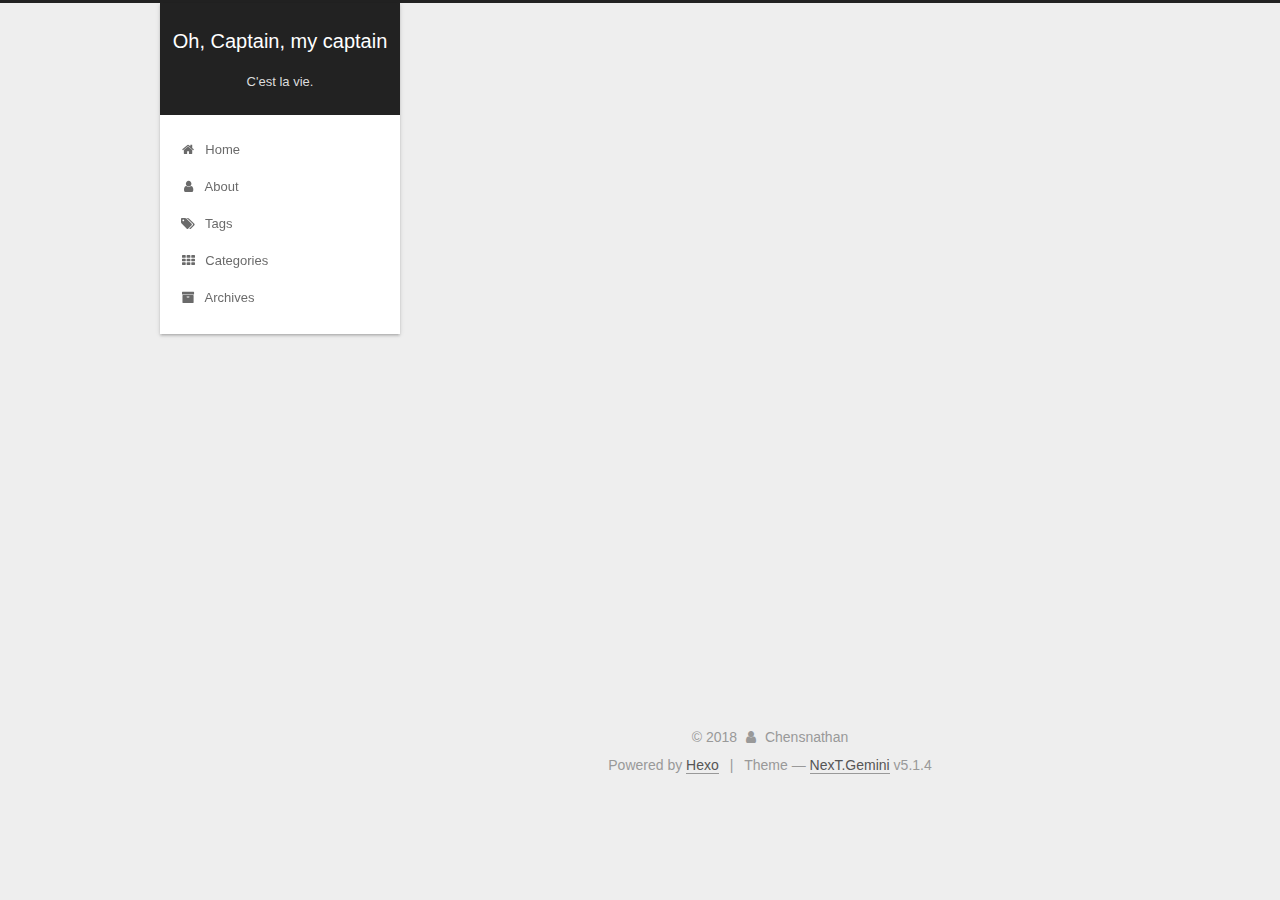
<file: 2018/06/27/test-my-site/index.html>
<!DOCTYPE html>



  


<html class="theme-next gemini use-motion" lang="en">
<head>
  <meta charset="UTF-8"/>
<meta http-equiv="X-UA-Compatible" content="IE=edge" />
<meta name="viewport" content="width=device-width, initial-scale=1, maximum-scale=1"/>
<meta name="theme-color" content="#222">









<meta http-equiv="Cache-Control" content="no-transform" />
<meta http-equiv="Cache-Control" content="no-siteapp" />
















  
  
  <link href="/lib/fancybox/source/jquery.fancybox.css?v=2.1.5" rel="stylesheet" type="text/css" />







<link href="/lib/font-awesome/css/font-awesome.min.css?v=4.6.2" rel="stylesheet" type="text/css" />

<link href="/css/main.css?v=5.1.4" rel="stylesheet" type="text/css" />


  <link rel="apple-touch-icon" sizes="180x180" href="/images/apple-touch-icon-next.png?v=5.1.4">


  <link rel="icon" type="image/png" sizes="32x32" href="/images/favicon-32x32-next.png?v=5.1.4">


  <link rel="icon" type="image/png" sizes="16x16" href="/images/favicon-16x16-next.png?v=5.1.4">


  <link rel="mask-icon" href="/images/logo.svg?v=5.1.4" color="#222">





  <meta name="keywords" content="Hexo, NexT" />










<meta name="description" content="你好呀~">
<meta property="og:type" content="article">
<meta property="og:title" content="test_my_site">
<meta property="og:url" content="http://yoursite.com/2018/06/27/test-my-site/index.html">
<meta property="og:site_name" content="Oh, Captain, my captain">
<meta property="og:description" content="你好呀~">
<meta property="og:locale" content="en">
<meta property="og:updated_time" content="2018-06-27T03:34:23.619Z">
<meta name="twitter:card" content="summary">
<meta name="twitter:title" content="test_my_site">
<meta name="twitter:description" content="你好呀~">



<script type="text/javascript" id="hexo.configurations">
  var NexT = window.NexT || {};
  var CONFIG = {
    root: '/',
    scheme: 'Gemini',
    version: '5.1.4',
    sidebar: {"position":"left","display":"post","offset":12,"b2t":false,"scrollpercent":false,"onmobile":false},
    fancybox: true,
    tabs: true,
    motion: {"enable":true,"async":false,"transition":{"post_block":"fadeIn","post_header":"slideDownIn","post_body":"slideDownIn","coll_header":"slideLeftIn","sidebar":"slideUpIn"}},
    duoshuo: {
      userId: '0',
      author: 'Author'
    },
    algolia: {
      applicationID: '',
      apiKey: '',
      indexName: '',
      hits: {"per_page":10},
      labels: {"input_placeholder":"Search for Posts","hits_empty":"We didn't find any results for the search: ${query}","hits_stats":"${hits} results found in ${time} ms"}
    }
  };
</script>



  <link rel="canonical" href="http://yoursite.com/2018/06/27/test-my-site/"/>





  <title>test_my_site | Oh, Captain, my captain</title>
  








</head>

<body itemscope itemtype="http://schema.org/WebPage" lang="en">

  
  
    
  

  <div class="container sidebar-position-left page-post-detail">
    <div class="headband"></div>

    <header id="header" class="header" itemscope itemtype="http://schema.org/WPHeader">
      <div class="header-inner"><div class="site-brand-wrapper">
  <div class="site-meta ">
    

    <div class="custom-logo-site-title">
      <a href="/"  class="brand" rel="start">
        <span class="logo-line-before"><i></i></span>
        <span class="site-title">Oh, Captain, my captain</span>
        <span class="logo-line-after"><i></i></span>
      </a>
    </div>
      
        <p class="site-subtitle">C'est la vie.</p>
      
  </div>

  <div class="site-nav-toggle">
    <button>
      <span class="btn-bar"></span>
      <span class="btn-bar"></span>
      <span class="btn-bar"></span>
    </button>
  </div>
</div>

<nav class="site-nav">
  

  
    <ul id="menu" class="menu">
      
        
        <li class="menu-item menu-item-home">
          <a href="/" rel="section">
            
              <i class="menu-item-icon fa fa-fw fa-home"></i> <br />
            
            Home
          </a>
        </li>
      
        
        <li class="menu-item menu-item-about">
          <a href="/about/" rel="section">
            
              <i class="menu-item-icon fa fa-fw fa-user"></i> <br />
            
            About
          </a>
        </li>
      
        
        <li class="menu-item menu-item-tags">
          <a href="/tags/" rel="section">
            
              <i class="menu-item-icon fa fa-fw fa-tags"></i> <br />
            
            Tags
          </a>
        </li>
      
        
        <li class="menu-item menu-item-categories">
          <a href="/categories/" rel="section">
            
              <i class="menu-item-icon fa fa-fw fa-th"></i> <br />
            
            Categories
          </a>
        </li>
      
        
        <li class="menu-item menu-item-archives">
          <a href="/archives/" rel="section">
            
              <i class="menu-item-icon fa fa-fw fa-archive"></i> <br />
            
            Archives
          </a>
        </li>
      

      
    </ul>
  

  
</nav>



 </div>
    </header>

    <main id="main" class="main">
      <div class="main-inner">
        <div class="content-wrap">
          <div id="content" class="content">
            

  <div id="posts" class="posts-expand">
    

  

  
  
  

  <article class="post post-type-normal" itemscope itemtype="http://schema.org/Article">
  
  
  
  <div class="post-block">
    <link itemprop="mainEntityOfPage" href="http://yoursite.com/2018/06/27/test-my-site/">

    <span hidden itemprop="author" itemscope itemtype="http://schema.org/Person">
      <meta itemprop="name" content="Chensnathan">
      <meta itemprop="description" content="">
      <meta itemprop="image" content="/icon.jpg">
    </span>

    <span hidden itemprop="publisher" itemscope itemtype="http://schema.org/Organization">
      <meta itemprop="name" content="Oh, Captain, my captain">
    </span>

    
      <header class="post-header">

        
        
          <h1 class="post-title" itemprop="name headline">test_my_site</h1>
        

        <div class="post-meta">
          <span class="post-time">
            
              <span class="post-meta-item-icon">
                <i class="fa fa-calendar-o"></i>
              </span>
              
                <span class="post-meta-item-text">Posted on</span>
              
              <time title="Post created" itemprop="dateCreated datePublished" datetime="2018-06-27T11:04:44+08:00">
                2018-06-27
              </time>
            

            

            
          </span>

          

          
            
          

          
          

          

          

          

        </div>
      </header>
    

    
    
    
    <div class="post-body" itemprop="articleBody">

      
      

      
        <p>你好呀~</p>

      
    </div>
    
    
    

    

    

    

    <footer class="post-footer">
      

      
      
      

      
        <div class="post-nav">
          <div class="post-nav-next post-nav-item">
            
              <a href="/2018/06/27/hello-world/" rel="next" title="Hello World">
                <i class="fa fa-chevron-left"></i> Hello World
              </a>
            
          </div>

          <span class="post-nav-divider"></span>

          <div class="post-nav-prev post-nav-item">
            
          </div>
        </div>
      

      
      
    </footer>
  </div>
  
  
  
  </article>



    <div class="post-spread">
      
        <!-- JiaThis Button BEGIN -->
<div class="jiathis_style">
<span class="jiathis_txt">分享到：</span>
<a class="jiathis_button_fav">收藏夹</a>
<a class="jiathis_button_copy">复制网址</a>
<a class="jiathis_button_email">邮件</a>
<a class="jiathis_button_weixin">微信</a>
<a class="jiathis_button_qzone">QQ空间</a>
<a class="jiathis_button_tqq">腾讯微博</a>
<a class="jiathis_button_douban">豆瓣</a>
<a class="jiathis_button_share">一键分享</a>

<a href="http://www.jiathis.com/share?uid=2140465" class="jiathis jiathis_txt jiathis_separator jtico jtico_jiathis" target="_blank">更多</a>
<a class="jiathis_counter_style"></a>
</div>
<script type="text/javascript" >
var jiathis_config={
  data_track_clickback:true,
  summary:"",
  shortUrl:false,
  hideMore:false
}
</script>
<script type="text/javascript" src="http://v3.jiathis.com/code/jia.js?uid=" charset="utf-8"></script>
<!-- JiaThis Button END -->
      
    </div>
  </div>


          </div>
          


          

  



        </div>
        
          
  
  <div class="sidebar-toggle">
    <div class="sidebar-toggle-line-wrap">
      <span class="sidebar-toggle-line sidebar-toggle-line-first"></span>
      <span class="sidebar-toggle-line sidebar-toggle-line-middle"></span>
      <span class="sidebar-toggle-line sidebar-toggle-line-last"></span>
    </div>
  </div>

  <aside id="sidebar" class="sidebar">
    
    <div class="sidebar-inner">

      

      

      <section class="site-overview-wrap sidebar-panel sidebar-panel-active">
        <div class="site-overview">
          <div class="site-author motion-element" itemprop="author" itemscope itemtype="http://schema.org/Person">
            
              <img class="site-author-image" itemprop="image"
                src="/icon.jpg"
                alt="Chensnathan" />
            
              <p class="site-author-name" itemprop="name">Chensnathan</p>
              <p class="site-description motion-element" itemprop="description">Learning to write.</p>
          </div>

          <nav class="site-state motion-element">

            
              <div class="site-state-item site-state-posts">
              
                <a href="/archives/">
              
                  <span class="site-state-item-count">2</span>
                  <span class="site-state-item-name">posts</span>
                </a>
              </div>
            

            

            

          </nav>

          

          
            <div class="links-of-author motion-element">
                
                  <span class="links-of-author-item">
                    <a href="https://github.com/wsnedy" target="_blank" title="GitHub">
                      
                        <i class="fa fa-fw fa-github"></i>GitHub</a>
                  </span>
                
                  <span class="links-of-author-item">
                    <a href="mailto:qiang.chen@nlpr.ia.ac.cn" target="_blank" title="E-Mail">
                      
                        <i class="fa fa-fw fa-envelope"></i>E-Mail</a>
                  </span>
                
            </div>
          

          
          

          
          

          

        </div>
      </section>

      

      

    </div>
  </aside>


        
      </div>
    </main>

    <footer id="footer" class="footer">
      <div class="footer-inner">
        <div class="copyright">&copy; <span itemprop="copyrightYear">2018</span>
  <span class="with-love">
    <i class="fa fa-user"></i>
  </span>
  <span class="author" itemprop="copyrightHolder">Chensnathan</span>

  
</div>


  <div class="powered-by">Powered by <a class="theme-link" target="_blank" href="https://hexo.io">Hexo</a></div>



  <span class="post-meta-divider">|</span>



  <div class="theme-info">Theme &mdash; <a class="theme-link" target="_blank" href="https://github.com/iissnan/hexo-theme-next">NexT.Gemini</a> v5.1.4</div>




        







        
      </div>
    </footer>

    
      <div class="back-to-top">
        <i class="fa fa-arrow-up"></i>
        
      </div>
    

    

  </div>

  

<script type="text/javascript">
  if (Object.prototype.toString.call(window.Promise) !== '[object Function]') {
    window.Promise = null;
  }
</script>









  












  
  
    <script type="text/javascript" src="/lib/jquery/index.js?v=2.1.3"></script>
  

  
  
    <script type="text/javascript" src="/lib/fastclick/lib/fastclick.min.js?v=1.0.6"></script>
  

  
  
    <script type="text/javascript" src="/lib/jquery_lazyload/jquery.lazyload.js?v=1.9.7"></script>
  

  
  
    <script type="text/javascript" src="/lib/velocity/velocity.min.js?v=1.2.1"></script>
  

  
  
    <script type="text/javascript" src="/lib/velocity/velocity.ui.min.js?v=1.2.1"></script>
  

  
  
    <script type="text/javascript" src="/lib/fancybox/source/jquery.fancybox.pack.js?v=2.1.5"></script>
  


  


  <script type="text/javascript" src="/js/src/utils.js?v=5.1.4"></script>

  <script type="text/javascript" src="/js/src/motion.js?v=5.1.4"></script>



  
  


  <script type="text/javascript" src="/js/src/affix.js?v=5.1.4"></script>

  <script type="text/javascript" src="/js/src/schemes/pisces.js?v=5.1.4"></script>



  
  <script type="text/javascript" src="/js/src/scrollspy.js?v=5.1.4"></script>
<script type="text/javascript" src="/js/src/post-details.js?v=5.1.4"></script>



  


  <script type="text/javascript" src="/js/src/bootstrap.js?v=5.1.4"></script>



  


  




	





  





  












  





  

  

  

  
  

  

  

  

</body>
</html>
</file>
<file: css/main.css>
/* normalize.css v3.0.2 | MIT License | git.io/normalize */
html {
  font-family: sans-serif; /* 1 */
  -ms-text-size-adjust: 100%; /* 2 */
  -webkit-text-size-adjust: 100%; /* 2 */
}
body {
  margin: 0;
}
article,
aside,
details,
figcaption,
figure,
footer,
header,
hgroup,
main,
menu,
nav,
section,
summary {
  display: block;
}
audio,
canvas,
progress,
video {
  display: inline-block; /* 1 */
  vertical-align: baseline; /* 2 */
}
audio:not([controls]) {
  display: none;
  height: 0;
}
[hidden],
template {
  display: none;
}
a {
  background-color: transparent;
}
a:active,
a:hover {
  outline: 0;
}
abbr[title] {
  border-bottom: 1px dotted;
}
b,
strong {
  font-weight: bold;
}
dfn {
  font-style: italic;
}
h1 {
  font-size: 2em;
  margin: 0.67em 0;
}
mark {
  background: #ff0;
  color: #000;
}
small {
  font-size: 80%;
}
sub,
sup {
  font-size: 75%;
  line-height: 0;
  position: relative;
  vertical-align: baseline;
}
sup {
  top: -0.5em;
}
sub {
  bottom: -0.25em;
}
img {
  border: 0;
}
svg:not(:root) {
  overflow: hidden;
}
figure {
  margin: 1em 40px;
}
hr {
  -moz-box-sizing: content-box;
  box-sizing: content-box;
  height: 0;
}
pre {
  overflow: auto;
}
code,
kbd,
pre,
samp {
  font-family: monospace, monospace;
  font-size: 1em;
}
button,
input,
optgroup,
select,
textarea {
  color: inherit; /* 1 */
  font: inherit; /* 2 */
  margin: 0; /* 3 */
}
button {
  overflow: visible;
}
button,
select {
  text-transform: none;
}
button,
html input[type="button"],
input[type="reset"],
input[type="submit"] {
  -webkit-appearance: button; /* 2 */
  cursor: pointer; /* 3 */
}
button[disabled],
html input[disabled] {
  cursor: default;
}
button::-moz-focus-inner,
input::-moz-focus-inner {
  border: 0;
  padding: 0;
}
input {
  line-height: normal;
}
input[type="checkbox"],
input[type="radio"] {
  box-sizing: border-box; /* 1 */
  padding: 0; /* 2 */
}
input[type="number"]::-webkit-inner-spin-button,
input[type="number"]::-webkit-outer-spin-button {
  height: auto;
}
input[type="search"] {
  -webkit-appearance: textfield; /* 1 */
  -moz-box-sizing: content-box;
  -webkit-box-sizing: content-box; /* 2 */
  box-sizing: content-box;
}
input[type="search"]::-webkit-search-cancel-button,
input[type="search"]::-webkit-search-decoration {
  -webkit-appearance: none;
}
fieldset {
  border: 1px solid #c0c0c0;
  margin: 0 2px;
  padding: 0.35em 0.625em 0.75em;
}
legend {
  border: 0; /* 1 */
  padding: 0; /* 2 */
}
textarea {
  overflow: auto;
}
optgroup {
  font-weight: bold;
}
table {
  border-collapse: collapse;
  border-spacing: 0;
}
td,
th {
  padding: 0;
}
::selection {
  background: #262a30;
  color: #fff;
}
body {
  position: relative;
  font-family: 'Lato', "PingFang SC", "Microsoft YaHei", sans-serif;
  font-size: 14px;
  line-height: 2;
  color: #555;
  background: #eee;
}
@media (max-width: 767px) {
  body {
    padding-right: 0 !important;
  }
}
@media (min-width: 768px) and (max-width: 991px) {
  body {
    padding-right: 0 !important;
  }
}
@media (min-width: 1600px) {
  body {
    font-size: 16px;
  }
}
h1,
h2,
h3,
h4,
h5,
h6 {
  margin: 0;
  padding: 0;
  font-weight: bold;
  line-height: 1.5;
  font-family: 'Lato', "PingFang SC", "Microsoft YaHei", sans-serif;
}
h2,
h3,
h4,
h5,
h6 {
  margin: 20px 0 15px;
}
h1 {
  font-size: 22px;
}
@media (max-width: 767px) {
  h1 {
    font-size: 18px;
  }
}
h2 {
  font-size: 20px;
}
@media (max-width: 767px) {
  h2 {
    font-size: 16px;
  }
}
h3 {
  font-size: 18px;
}
@media (max-width: 767px) {
  h3 {
    font-size: 14px;
  }
}
h4 {
  font-size: 16px;
}
@media (max-width: 767px) {
  h4 {
    font-size: 12px;
  }
}
h5 {
  font-size: 14px;
}
@media (max-width: 767px) {
  h5 {
    font-size: 10px;
  }
}
h6 {
  font-size: 12px;
}
@media (max-width: 767px) {
  h6 {
    font-size: 8px;
  }
}
p {
  margin: 0 0 20px 0;
}
a {
  color: #555;
  text-decoration: none;
  outline: none;
  border-bottom: 1px solid #999;
  word-wrap: break-word;
}
a:hover {
  color: #222;
  border-bottom-color: #222;
}
blockquote {
  margin: 0;
  padding: 0;
}
img {
  display: block;
  margin: auto;
  max-width: 100%;
  height: auto;
}
hr {
  margin: 40px 0;
  height: 3px;
  border: none;
  background-color: #ddd;
  background-image: repeating-linear-gradient(-45deg, #fff, #fff 4px, transparent 4px, transparent 8px);
}
blockquote {
  padding: 0 15px;
  color: #666;
  border-left: 4px solid #ddd;
}
blockquote cite::before {
  content: "-";
  padding: 0 5px;
}
dt {
  font-weight: 700;
}
dd {
  margin: 0;
  padding: 0;
}
kbd {
  border: 1px solid #ccc;
  border-radius: 0.2em;
  box-shadow: 0.1em 0.1em 0.2em rgba(0,0,0,0.1);
  background-color: #f9f9f9;
  font-family: inherit;
  background-image: -webkit-linear-gradient(top, #eee, #fff, #eee);
  padding: 0.1em 0.3em;
  white-space: nowrap;
}
.text-left {
  text-align: left;
}
.text-center {
  text-align: center;
}
.text-right {
  text-align: right;
}
.text-justify {
  text-align: justify;
}
.text-nowrap {
  white-space: nowrap;
}
.text-lowercase {
  text-transform: lowercase;
}
.text-uppercase {
  text-transform: uppercase;
}
.text-capitalize {
  text-transform: capitalize;
}
.center-block {
  display: block;
  margin-left: auto;
  margin-right: auto;
}
.clearfix:before,
.clearfix:after {
  content: " ";
  display: table;
}
.clearfix:after {
  clear: both;
}
.pullquote {
  width: 45%;
}
.pullquote.left {
  float: left;
  margin-left: 5px;
  margin-right: 10px;
}
.pullquote.right {
  float: right;
  margin-left: 10px;
  margin-right: 5px;
}
.affix.affix.affix {
  position: fixed;
}
.translation {
  margin-top: -20px;
  font-size: 14px;
  color: #999;
}
.scrollbar-measure {
  width: 100px;
  height: 100px;
  overflow: scroll;
  position: absolute;
  top: -9999px;
}
.use-motion .motion-element {
  opacity: 0;
}
table {
  margin: 20px 0;
  width: 100%;
  border-collapse: collapse;
  border-spacing: 0;
  border: 1px solid #ddd;
  font-size: 14px;
  table-layout: fixed;
  word-wrap: break-all;
}
table>tbody>tr:nth-of-type(odd) {
  background-color: #f9f9f9;
}
table>tbody>tr:hover {
  background-color: #f5f5f5;
}
caption,
th,
td {
  padding: 8px;
  text-align: left;
  vertical-align: middle;
  font-weight: normal;
}
th,
td {
  border-bottom: 3px solid #ddd;
  border-right: 1px solid #eee;
}
th {
  padding-bottom: 10px;
  font-weight: 700;
}
td {
  border-bottom-width: 1px;
}
html,
body {
  height: 100%;
}
.container {
  position: relative;
  min-height: 100%;
}
.header-inner {
  margin: 0 auto;
  padding: 100px 0 70px;
  width: calc(100% - 252px);
}
@media (min-width: 1600px) {
  .container .header-inner {
    width: 900px;
  }
}
.main {
  padding-bottom: 150px;
}
.main-inner {
  margin: 0 auto;
  width: calc(100% - 252px);
}
@media (min-width: 1600px) {
  .container .main-inner {
    width: 900px;
  }
}
.footer {
  position: absolute;
  left: 0;
  bottom: 0;
  width: 100%;
  min-height: 50px;
}
.footer-inner {
  box-sizing: border-box;
  margin: 20px auto;
  width: calc(100% - 252px);
}
@media (min-width: 1600px) {
  .container .footer-inner {
    width: 900px;
  }
}
pre,
.highlight {
  overflow: auto;
  margin: 20px 0;
  padding: 0;
  font-size: 13px;
  color: #4d4d4c;
  background: #f7f7f7;
  line-height: 1.6;
}
pre,
code {
  font-family: consolas, Menlo, "PingFang SC", "Microsoft YaHei", monospace;
}
code {
  padding: 2px 4px;
  word-wrap: break-word;
  color: #555;
  background: #eee;
  border-radius: 3px;
  font-size: 13px;
}
pre {
  padding: 10px;
}
pre code {
  padding: 0;
  color: #4d4d4c;
  background: none;
  text-shadow: none;
}
.highlight {
  border-radius: 1px;
}
.highlight pre {
  border: none;
  margin: 0;
  padding: 10px 0;
}
.highlight table {
  margin: 0;
  width: auto;
  border: none;
}
.highlight td {
  border: none;
  padding: 0;
}
.highlight figcaption {
  font-size: 1em;
  color: #4d4d4c;
  line-height: 1em;
  margin-bottom: 1em;
}
.highlight figcaption:before,
.highlight figcaption:after {
  content: " ";
  display: table;
}
.highlight figcaption:after {
  clear: both;
}
.highlight figcaption a {
  float: right;
  color: #4d4d4c;
}
.highlight figcaption a:hover {
  border-bottom-color: #4d4d4c;
}
.highlight .gutter pre {
  padding-left: 10px;
  padding-right: 10px;
  color: #869194;
  text-align: right;
  background-color: #eff2f3;
}
.highlight .code pre {
  width: 100%;
  padding-left: 10px;
  padding-right: 10px;
  background-color: #f7f7f7;
}
.highlight .line {
  height: 20px;
}
.gutter {
  -webkit-user-select: none;
  -moz-user-select: none;
  -ms-user-select: none;
  user-select: none;
}
.gist table {
  width: auto;
}
.gist table td {
  border: none;
}
pre .deletion {
  background: #fdd;
}
pre .addition {
  background: #dfd;
}
pre .meta {
  color: #8959a8;
}
pre .comment {
  color: #8e908c;
}
pre .variable,
pre .attribute,
pre .tag,
pre .regexp,
pre .ruby .constant,
pre .xml .tag .title,
pre .xml .pi,
pre .xml .doctype,
pre .html .doctype,
pre .css .id,
pre .css .class,
pre .css .pseudo {
  color: #c82829;
}
pre .number,
pre .preprocessor,
pre .built_in,
pre .literal,
pre .params,
pre .constant,
pre .command {
  color: #f5871f;
}
pre .ruby .class .title,
pre .css .rules .attribute,
pre .string,
pre .value,
pre .inheritance,
pre .header,
pre .ruby .symbol,
pre .xml .cdata,
pre .special,
pre .number,
pre .formula {
  color: #718c00;
}
pre .title,
pre .css .hexcolor {
  color: #3e999f;
}
pre .function,
pre .python .decorator,
pre .python .title,
pre .ruby .function .title,
pre .ruby .title .keyword,
pre .perl .sub,
pre .javascript .title,
pre .coffeescript .title {
  color: #4271ae;
}
pre .keyword,
pre .javascript .function {
  color: #8959a8;
}
.full-image.full-image.full-image.full-image {
  border: none;
  max-width: 100%;
  width: auto;
  margin: 20px auto 25px;
}
@media (min-width: 992px) {
  .full-image.full-image.full-image.full-image {
    max-width: none;
    width: 118%;
    margin: 0 -9%;
  }
}
.blockquote-center,
.page-home .post-type-quote blockquote,
.page-post-detail .post-type-quote blockquote {
  position: relative;
  margin: 40px 0;
  padding: 0;
  border-left: none;
  text-align: center;
}
.blockquote-center::before,
.page-home .post-type-quote blockquote::before,
.page-post-detail .post-type-quote blockquote::before,
.blockquote-center::after,
.page-home .post-type-quote blockquote::after,
.page-post-detail .post-type-quote blockquote::after {
  position: absolute;
  content: ' ';
  display: block;
  width: 100%;
  height: 24px;
  opacity: 0.2;
  background-repeat: no-repeat;
  background-position: 0 -6px;
  background-size: 22px 22px;
}
.blockquote-center::before,
.page-home .post-type-quote blockquote::before,
.page-post-detail .post-type-quote blockquote::before {
  top: -20px;
  background-image: url("../images/quote-l.svg");
  border-top: 1px solid #ccc;
}
.blockquote-center::after,
.page-home .post-type-quote blockquote::after,
.page-post-detail .post-type-quote blockquote::after {
  bottom: -20px;
  background-image: url("../images/quote-r.svg");
  border-bottom: 1px solid #ccc;
  background-position: 100% 8px;
}
.blockquote-center p,
.page-home .post-type-quote blockquote p,
.page-post-detail .post-type-quote blockquote p,
.blockquote-center div,
.page-home .post-type-quote blockquote div,
.page-post-detail .post-type-quote blockquote div {
  text-align: center;
}
.post .post-body .group-picture img {
  box-sizing: border-box;
  padding: 0 3px;
  border: none;
}
.post .group-picture-row {
  overflow: hidden;
  margin-top: 6px;
}
.post .group-picture-row:first-child {
  margin-top: 0;
}
.post .group-picture-column {
  float: left;
}
.page-post-detail .post-body .group-picture-column {
  float: none;
  margin-top: 10px;
  width: auto !important;
}
.page-post-detail .post-body .group-picture-column img {
  margin: 0 auto;
}
.page-archive .group-picture-container {
  overflow: hidden;
}
.page-archive .group-picture-row {
  float: left;
}
.page-archive .group-picture-row:first-child {
  margin-top: 6px;
}
.page-archive .group-picture-column {
  max-width: 150px;
  max-height: 150px;
}
.post-body .note {
  position: relative;
  padding: 15px;
  margin-bottom: 20px;
  border: 1px solid #eee;
  border-left-width: 5px;
  border-radius: 3px;
}
.post-body .note h2,
.post-body .note h3,
.post-body .note h4,
.post-body .note h5,
.post-body .note h6 {
  margin-top: 0;
  margin-bottom: 0;
  border-bottom: initial;
  padding-top: 0 !important;
}
.post-body .note p:first-child,
.post-body .note ul:first-child,
.post-body .note ol:first-child,
.post-body .note table:first-child,
.post-body .note pre:first-child,
.post-body .note blockquote:first-child {
  margin-top: 0;
}
.post-body .note p:last-child,
.post-body .note ul:last-child,
.post-body .note ol:last-child,
.post-body .note table:last-child,
.post-body .note pre:last-child,
.post-body .note blockquote:last-child {
  margin-bottom: 0;
}
.post-body .note.default {
  border-left-color: #777;
}
.post-body .note.default h2,
.post-body .note.default h3,
.post-body .note.default h4,
.post-body .note.default h5,
.post-body .note.default h6 {
  color: #777;
}
.post-body .note.primary {
  border-left-color: #6f42c1;
}
.post-body .note.primary h2,
.post-body .note.primary h3,
.post-body .note.primary h4,
.post-body .note.primary h5,
.post-body .note.primary h6 {
  color: #6f42c1;
}
.post-body .note.info {
  border-left-color: #428bca;
}
.post-body .note.info h2,
.post-body .note.info h3,
.post-body .note.info h4,
.post-body .note.info h5,
.post-body .note.info h6 {
  color: #428bca;
}
.post-body .note.success {
  border-left-color: #5cb85c;
}
.post-body .note.success h2,
.post-body .note.success h3,
.post-body .note.success h4,
.post-body .note.success h5,
.post-body .note.success h6 {
  color: #5cb85c;
}
.post-body .note.warning {
  border-left-color: #f0ad4e;
}
.post-body .note.warning h2,
.post-body .note.warning h3,
.post-body .note.warning h4,
.post-body .note.warning h5,
.post-body .note.warning h6 {
  color: #f0ad4e;
}
.post-body .note.danger {
  border-left-color: #d9534f;
}
.post-body .note.danger h2,
.post-body .note.danger h3,
.post-body .note.danger h4,
.post-body .note.danger h5,
.post-body .note.danger h6 {
  color: #d9534f;
}
.post-body .label {
  display: inline;
  padding: 0 2px;
  white-space: nowrap;
}
.post-body .label.default {
  background-color: #f0f0f0;
}
.post-body .label.primary {
  background-color: #efe6f7;
}
.post-body .label.info {
  background-color: #e5f2f8;
}
.post-body .label.success {
  background-color: #e7f4e9;
}
.post-body .label.warning {
  background-color: #fcf6e1;
}
.post-body .label.danger {
  background-color: #fae8eb;
}
.post-body .tabs {
  position: relative;
  display: block;
  margin-bottom: 20px;
  padding-top: 10px;
}
.post-body .tabs ul.nav-tabs {
  margin: 0;
  padding: 0;
  display: flex;
  margin-bottom: -1px;
}
@media (max-width: 413px) {
  .post-body .tabs ul.nav-tabs {
    display: block;
    margin-bottom: 5px;
  }
}
.post-body .tabs ul.nav-tabs li.tab {
  list-style-type: none !important;
  margin: 0 0.25em 0 0;
  border-top: 3px solid transparent;
  border-left: 1px solid transparent;
  border-right: 1px solid transparent;
}
@media (max-width: 413px) {
  .post-body .tabs ul.nav-tabs li.tab {
    margin: initial;
    border-top: 1px solid transparent;
    border-left: 3px solid transparent;
    border-right: 1px solid transparent;
    border-bottom: 1px solid transparent;
  }
}
.post-body .tabs ul.nav-tabs li.tab a {
  outline: 0;
  border-bottom: initial;
  display: block;
  line-height: 1.8em;
  padding: 0.25em 0.75em;
  transition-duration: 0.2s;
  transition-timing-function: ease-out;
  transition-delay: 0s;
}
.post-body .tabs ul.nav-tabs li.tab a i {
  width: 1.285714285714286em;
}
.post-body .tabs ul.nav-tabs li.tab.active {
  border-top: 3px solid #fc6423;
  border-left: 1px solid #ddd;
  border-right: 1px solid #ddd;
  background-color: #fff;
}
@media (max-width: 413px) {
  .post-body .tabs ul.nav-tabs li.tab.active {
    border-top: 1px solid #ddd;
    border-left: 3px solid #fc6423;
    border-right: 1px solid #ddd;
    border-bottom: 1px solid #ddd;
  }
}
.post-body .tabs ul.nav-tabs li.tab.active a {
  cursor: default;
  color: #555;
}
.post-body .tabs .tab-content {
  background-color: #fff;
}
.post-body .tabs .tab-content .tab-pane {
  border: 1px solid #ddd;
  padding: 20px 20px 0 20px;
}
.post-body .tabs .tab-content .tab-pane:not(.active) {
  display: none !important;
}
.post-body .tabs .tab-content .tab-pane.active {
  display: block !important;
}
.btn {
  display: inline-block;
  padding: 0 20px;
  font-size: 14px;
  color: #555;
  background: #fff;
  border: 2px solid #555;
  text-decoration: none;
  border-radius: 2px;
  transition-property: background-color;
  transition-duration: 0.2s;
  transition-timing-function: ease-in-out;
  transition-delay: 0s;
  line-height: 2;
}
.btn:hover {
  border-color: #222;
  color: #fff;
  background: #222;
}
.btn +.btn {
  margin: 0 0 8px 8px;
}
.btn .fa-fw {
  width: 1.285714285714286em;
  text-align: left;
}
.btn-bar {
  display: block;
  width: 22px;
  height: 2px;
  background: #555;
  border-radius: 1px;
}
.btn-bar+.btn-bar {
  margin-top: 4px;
}
.pagination {
  margin: 120px 0 40px;
  text-align: center;
  border-top: 1px solid #eee;
}
.page-number-basic,
.pagination .prev,
.pagination .next,
.pagination .page-number,
.pagination .space {
  display: inline-block;
  position: relative;
  top: -1px;
  margin: 0 10px;
  padding: 0 11px;
}
@media (max-width: 767px) {
  .page-number-basic,
  .pagination .prev,
  .pagination .next,
  .pagination .page-number,
  .pagination .space {
    margin: 0 5px;
  }
}
.pagination .prev,
.pagination .next,
.pagination .page-number {
  border-bottom: 0;
  border-top: 1px solid #eee;
  transition-property: border-color;
  transition-duration: 0.2s;
  transition-timing-function: ease-in-out;
  transition-delay: 0s;
}
.pagination .prev:hover,
.pagination .next:hover,
.pagination .page-number:hover {
  border-top-color: #222;
}
.pagination .space {
  padding: 0;
  margin: 0;
}
.pagination .prev {
  margin-left: 0;
}
.pagination .next {
  margin-right: 0;
}
.pagination .page-number.current {
  color: #fff;
  background: #ccc;
  border-top-color: #ccc;
}
@media (max-width: 767px) {
  .pagination {
    border-top: none;
  }
  .pagination .prev,
  .pagination .next,
  .pagination .page-number {
    margin-bottom: 10px;
    border-top: 0;
    border-bottom: 1px solid #eee;
    padding: 0 10px;
  }
  .pagination .prev:hover,
  .pagination .next:hover,
  .pagination .page-number:hover {
    border-bottom-color: #222;
  }
}
.comments {
  margin: 60px 20px 0;
}
.tag-cloud {
  text-align: center;
}
.tag-cloud a {
  display: inline-block;
  margin: 10px;
}
.back-to-top {
  box-sizing: border-box;
  position: fixed;
  bottom: -100px;
  right: 30px;
  z-index: 1050;
  padding: 0 6px;
  width: 24px;
  background: #222;
  font-size: 12px;
  opacity: 0.6;
  color: #fff;
  cursor: pointer;
  text-align: center;
  -webkit-transform: translateZ(0);
  transition-property: bottom;
  transition-duration: 0.2s;
  transition-timing-function: ease-in-out;
  transition-delay: 0s;
}
@media (min-width: 768px) and (max-width: 991px) {
  .back-to-top {
    display: none !important;
  }
}
@media (max-width: 767px) {
  .back-to-top {
    display: none !important;
  }
}
.back-to-top.back-to-top-on {
  bottom: 30px;
}
.header {
  background: transparent;
}
.header-inner {
  position: relative;
}
.headband {
  height: 3px;
  background: #222;
}
.site-meta {
  margin: 0;
  text-align: center;
}
@media (max-width: 767px) {
  .site-meta {
    text-align: center;
  }
}
.brand {
  position: relative;
  display: inline-block;
  padding: 0 40px;
  color: #fff;
  background: #222;
  border-bottom: none;
}
.brand:hover {
  color: #fff;
}
.logo {
  display: inline-block;
  margin-right: 5px;
  line-height: 36px;
  vertical-align: top;
}
.site-title {
  display: inline-block;
  vertical-align: top;
  line-height: 36px;
  font-size: 20px;
  font-weight: normal;
  font-family: 'Lato', "PingFang SC", "Microsoft YaHei", sans-serif;
}
.site-subtitle {
  margin-top: 10px;
  font-size: 13px;
  color: #ddd;
}
.use-motion .brand {
  opacity: 0;
}
.use-motion .logo,
.use-motion .site-title,
.use-motion .site-subtitle {
  opacity: 0;
  position: relative;
  top: -10px;
}
.site-nav-toggle {
  display: none;
  position: absolute;
  top: 10px;
  left: 10px;
}
@media (max-width: 767px) {
  .site-nav-toggle {
    display: block;
  }
}
.site-nav-toggle button {
  margin-top: 2px;
  padding: 9px 10px;
  background: transparent;
  border: none;
}
@media (max-width: 767px) {
  .site-nav {
    display: none;
    margin: 0 -10px;
    padding: 0 10px;
    clear: both;
    border-top: 1px solid #ddd;
  }
}
@media (min-width: 768px) and (max-width: 991px) {
  .site-nav {
    display: block !important;
  }
}
@media (min-width: 992px) {
  .site-nav {
    display: block !important;
  }
}
.menu {
  margin-top: 20px;
  padding-left: 0;
  text-align: center;
}
.menu .menu-item {
  display: inline-block;
  margin: 0 10px;
  list-style: none;
}
@media screen and (max-width: 767px) {
  .menu .menu-item {
    margin-top: 10px;
  }
}
.menu .menu-item a {
  display: block;
  font-size: 13px;
  line-height: inherit;
  border-bottom: 1px solid transparent;
  transition-property: border-color;
  transition-duration: 0.2s;
  transition-timing-function: ease-in-out;
  transition-delay: 0s;
}
.menu .menu-item a:hover,
.menu-item-active a {
  border-bottom-color: #222;
}
.menu .menu-item .fa {
  margin-right: 5px;
}
.use-motion .menu-item {
  opacity: 0;
}
.post-body {
  font-family: 'Lato', "PingFang SC", "Microsoft YaHei", sans-serif;
}
@media (max-width: 767px) {
  .post-body {
    word-break: break-word;
  }
}
.post-body .fancybox img {
  display: block !important;
  margin: 0 auto;
  cursor: pointer;
  cursor: zoom-in;
  cursor: -webkit-zoom-in;
}
.post-body .image-caption,
.post-body .figure .caption {
  margin: -20px auto 15px;
  text-align: center;
  font-size: 14px;
  color: #999;
  font-weight: bold;
  line-height: 1;
}
.post-sticky-flag {
  display: inline-block;
  font-size: 16px;
  -ms-transform: rotate(30deg);
  -webkit-transform: rotate(30deg);
  -moz-transform: rotate(30deg);
  -ms-transform: rotate(30deg);
  -o-transform: rotate(30deg);
  transform: rotate(30deg);
}
.use-motion .post-block,
.use-motion .pagination,
.use-motion .comments {
  opacity: 0;
}
.use-motion .post-header {
  opacity: 0;
}
.use-motion .post-body {
  opacity: 0;
}
.use-motion .collection-title {
  opacity: 0;
}
.posts-expand {
  padding-top: 40px;
}
@media (max-width: 767px) {
  .posts-expand {
    margin: 0 20px;
  }
  .post-body pre .gutter pre {
    padding-right: 10px;
  }
  .post-body .highlight {
    margin-left: 0px;
    margin-right: 0px;
    padding: 0;
  }
  .post-body .highlight .gutter pre {
    padding-right: 10px;
  }
}
@media (min-width: 992px) {
  .posts-expand .post-body {
    text-align: justify;
  }
}
.posts-expand .post-body h2,
.posts-expand .post-body h3,
.posts-expand .post-body h4,
.posts-expand .post-body h5,
.posts-expand .post-body h6 {
  padding-top: 10px;
}
.posts-expand .post-body h2 .header-anchor,
.posts-expand .post-body h3 .header-anchor,
.posts-expand .post-body h4 .header-anchor,
.posts-expand .post-body h5 .header-anchor,
.posts-expand .post-body h6 .header-anchor {
  float: right;
  margin-left: 10px;
  color: #ccc;
  border-bottom-style: none;
  visibility: hidden;
}
.posts-expand .post-body h2 .header-anchor:hover,
.posts-expand .post-body h3 .header-anchor:hover,
.posts-expand .post-body h4 .header-anchor:hover,
.posts-expand .post-body h5 .header-anchor:hover,
.posts-expand .post-body h6 .header-anchor:hover {
  color: inherit;
}
.posts-expand .post-body h2:hover .header-anchor,
.posts-expand .post-body h3:hover .header-anchor,
.posts-expand .post-body h4:hover .header-anchor,
.posts-expand .post-body h5:hover .header-anchor,
.posts-expand .post-body h6:hover .header-anchor {
  visibility: visible;
}
.posts-expand .post-body ul li {
  list-style: circle;
}
.posts-expand .post-body img {
  box-sizing: border-box;
  margin: auto;
  padding: 3px;
  border: 1px solid #ddd;
}
.posts-expand .post-body .fancybox img {
  margin: 0 auto 25px;
}
@media (max-width: 767px) {
  .posts-collapse {
    margin: 0 20px;
  }
  .posts-collapse .post-title,
  .posts-collapse .post-meta {
    display: block;
    width: auto;
    text-align: left;
  }
}
.posts-collapse {
  position: relative;
  z-index: 1010;
  margin-left: 55px;
}
.posts-collapse::after {
  content: " ";
  position: absolute;
  top: 20px;
  left: 0;
  margin-left: -2px;
  width: 4px;
  height: 100%;
  background: #f5f5f5;
  z-index: -1;
}
@media (max-width: 767px) {
  .posts-collapse {
    margin: 0 20px;
  }
}
.posts-collapse .collection-title {
  position: relative;
  margin: 60px 0;
}
.posts-collapse .collection-title h1,
.posts-collapse .collection-title h2 {
  margin-left: 20px;
}
.posts-collapse .collection-title small {
  color: #bbb;
  margin-left: 5px;
}
.posts-collapse .collection-title::before {
  content: " ";
  position: absolute;
  left: 0;
  top: 50%;
  margin-left: -4px;
  margin-top: -4px;
  width: 8px;
  height: 8px;
  background: #bbb;
  border-radius: 50%;
}
.posts-collapse .post {
  margin: 30px 0;
}
.posts-collapse .post-header {
  position: relative;
  transition-duration: 0.2s;
  transition-timing-function: ease-in-out;
  transition-delay: 0s;
  transition-property: border;
  border-bottom: 1px dashed #ccc;
}
.posts-collapse .post-header::before {
  content: " ";
  position: absolute;
  left: 0;
  top: 12px;
  width: 6px;
  height: 6px;
  margin-left: -4px;
  background: #bbb;
  border-radius: 50%;
  border: 1px solid #fff;
  transition-duration: 0.2s;
  transition-timing-function: ease-in-out;
  transition-delay: 0s;
  transition-property: background;
}
.posts-collapse .post-header:hover {
  border-bottom-color: #666;
}
.posts-collapse .post-header:hover::before {
  background: #222;
}
.posts-collapse .post-meta {
  position: absolute;
  font-size: 12px;
  left: 20px;
  top: 5px;
}
.posts-collapse .post-comments-count {
  display: none;
}
.posts-collapse .post-title {
  margin-left: 60px;
  font-size: 16px;
  font-weight: normal;
  line-height: inherit;
}
.posts-collapse .post-title::after {
  margin-left: 3px;
  opacity: 0.6;
}
.posts-collapse .post-title a {
  color: #666;
  border-bottom: none;
}
.page-home .post-type-quote .post-header,
.page-post-detail .post-type-quote .post-header,
.page-home .post-type-quote .post-tags,
.page-post-detail .post-type-quote .post-tags {
  display: none;
}
.posts-expand .post-title {
  text-align: center;
  word-break: break-word;
  font-weight: 400;
}
.posts-expand .post-title-link {
  display: inline-block;
  position: relative;
  color: #555;
  border-bottom: none;
  line-height: 1.2;
  vertical-align: top;
}
.posts-expand .post-title-link::before {
  content: "";
  position: absolute;
  width: 100%;
  height: 2px;
  bottom: 0;
  left: 0;
  background-color: #000;
  visibility: hidden;
  -webkit-transform: scaleX(0);
  -moz-transform: scaleX(0);
  -ms-transform: scaleX(0);
  -o-transform: scaleX(0);
  transform: scaleX(0);
  transition-duration: 0.2s;
  transition-timing-function: ease-in-out;
  transition-delay: 0s;
}
.posts-expand .post-title-link:hover::before {
  visibility: visible;
  -webkit-transform: scaleX(1);
  -moz-transform: scaleX(1);
  -ms-transform: scaleX(1);
  -o-transform: scaleX(1);
  transform: scaleX(1);
}
.posts-expand .post-title-link .fa {
  font-size: 16px;
}
.posts-expand .post-meta {
  margin: 3px 0 60px 0;
  color: #999;
  font-family: 'Lato', "PingFang SC", "Microsoft YaHei", sans-serif;
  font-size: 12px;
  text-align: center;
}
.posts-expand .post-meta .post-category-list {
  display: inline-block;
  margin: 0;
  padding: 3px;
}
.posts-expand .post-meta .post-category-list-link {
  color: #999;
}
.posts-expand .post-meta .post-description {
  font-size: 14px;
  margin-top: 2px;
}
.post-meta-divider {
  margin: 0 0.5em;
}
.post-meta-item-icon {
  margin-right: 3px;
}
@media (min-width: 768px) and (max-width: 991px) {
  .post-meta-item-icon {
    display: inline-block;
  }
}
@media (max-width: 767px) {
  .post-meta-item-icon {
    display: inline-block;
  }
}
@media (min-width: 768px) and (max-width: 991px) {
  .post-meta-item-text {
    display: none;
  }
}
@media (max-width: 767px) {
  .post-meta-item-text {
    display: none;
  }
}
@media (max-width: 767px) {
  .posts-expand .post-comments-count {
    display: none;
  }
}
.post-button {
  margin-top: 40px;
}
.posts-expand .post-tags {
  margin-top: 40px;
  text-align: center;
}
.posts-expand .post-tags a {
  display: inline-block;
  margin-right: 10px;
  font-size: 13px;
}
.post-nav {
  display: table;
  margin-top: 15px;
  width: 100%;
  border-top: 1px solid #eee;
}
.post-nav-divider {
  display: table-cell;
  width: 10%;
}
.post-nav-item {
  display: table-cell;
  padding: 10px 0 0 0;
  width: 45%;
  vertical-align: top;
}
.post-nav-item a {
  position: relative;
  display: block;
  line-height: 25px;
  font-size: 14px;
  color: #555;
  border-bottom: none;
}
.post-nav-item a:hover {
  color: #222;
  border-bottom: none;
}
.post-nav-item a:active {
  top: 2px;
}
.post-nav-item .fa {
  position: absolute;
  top: 8px;
  left: 0;
  font-size: 12px;
}
.post-nav-next a {
  padding-left: 15px;
}
.post-nav-prev {
  text-align: right;
}
.post-nav-prev a {
  padding-right: 15px;
}
.post-nav-prev .fa {
  right: 0;
  left: auto;
}
.posts-expand .post-eof {
  display: block;
  margin: 80px auto 60px;
  width: 8%;
  height: 1px;
  background: #ccc;
  text-align: center;
}
.post:last-child .post-eof.post-eof.post-eof {
  display: none;
}
.post-gallery {
  display: table;
  table-layout: fixed;
  width: 100%;
  border-collapse: separate;
}
.post-gallery-row {
  display: table-row;
}
.post-gallery .post-gallery-img {
  display: table-cell;
  text-align: center;
  vertical-align: middle;
  border: none;
}
.post-gallery .post-gallery-img img {
  max-width: 100%;
  max-height: 100%;
  border: none;
}
.fancybox-close,
.fancybox-close:hover {
  border: none;
}
.rtl.post-body p,
.rtl.post-body a,
.rtl.post-body h1,
.rtl.post-body h2,
.rtl.post-body h3,
.rtl.post-body h4,
.rtl.post-body h5,
.rtl.post-body h6,
.rtl.post-body li,
.rtl.post-body ul,
.rtl.post-body ol {
  direction: rtl;
  font-family: UKIJ Ekran;
}
.rtl.post-title {
  font-family: UKIJ Ekran;
}
.sidebar {
  position: fixed;
  right: 0;
  top: 0;
  bottom: 0;
  width: 0;
  z-index: 1040;
  box-shadow: inset 0 2px 6px #000;
  background: #222;
  -webkit-transform: translateZ(0);
}
.sidebar a {
  color: #999;
  border-bottom-color: #555;
}
.sidebar a:hover {
  color: #eee;
}
@media (min-width: 768px) and (max-width: 991px) {
  .sidebar {
    display: none !important;
  }
}
@media (max-width: 767px) {
  .sidebar {
    display: none !important;
  }
}
.sidebar-inner {
  position: relative;
  padding: 20px 10px;
  color: #999;
  text-align: center;
}
.site-overview-wrap {
  overflow: hidden;
}
.site-overview {
  overflow-y: auto;
  overflow-x: hidden;
}
.sidebar-toggle {
  position: fixed;
  right: 30px;
  bottom: 45px;
  width: 14px;
  height: 14px;
  padding: 5px;
  background: #222;
  line-height: 0;
  z-index: 1050;
  cursor: pointer;
  -webkit-transform: translateZ(0);
}
@media (min-width: 768px) and (max-width: 991px) {
  .sidebar-toggle {
    display: none !important;
  }
}
@media (max-width: 767px) {
  .sidebar-toggle {
    display: none !important;
  }
}
.sidebar-toggle-line {
  position: relative;
  display: inline-block;
  vertical-align: top;
  height: 2px;
  width: 100%;
  background: #fff;
  margin-top: 3px;
}
.sidebar-toggle-line:first-child {
  margin-top: 0;
}
.site-author-image {
  display: block;
  margin: 0 auto;
  padding: 2px;
  max-width: 120px;
  height: auto;
  border: 1px solid #eee;
}
.site-author-name {
  margin: 0;
  text-align: center;
  color: #222;
  font-weight: 600;
}
.site-description {
  margin-top: 0;
  text-align: center;
  font-size: 13px;
  color: #999;
}
.site-author-image {
  display: block;
  margin: 0 auto;
  padding: 2px;
  max-width: 120px;
  height: auto;
  border: 1px solid #eee;
/* 头像圆形 */
  border-radius: 80px;
  -webkit-border-radius: 80px;
  -moz-border-radius: 80px;
  box-shadow: inset 0 -1px 0 #333 sf;
/* 设置循环动画 [animation: (play)动画名称 (2s)动画播放时长单位秒或微秒 (ase-out)动画播放的速度曲线为以低速结束 
    (1s)等待1秒然后开始动画 (1)动画播放次数(infinite为循环播放) ]*/
/* 鼠标经过头像旋转360度 */
  -webkit-transition: -webkit-transform 1s ease-out;
  -moz-transition: -moz-transform 1s ease-out;
  transition: transform 1s ease-out;
}
img:hover {
/* 鼠标经过停止头像旋转 
  -webkit-animation-play-state:paused;
  animation-play-state:paused;*/
/* 鼠标经过头像旋转360度 */
  -webkit-transform: rotateZ(360deg);
  -moz-transform: rotateZ(360deg);
  -webkit-transform: rotateZ(360deg);
  -moz-transform: rotateZ(360deg);
  -ms-transform: rotateZ(360deg);
  -o-transform: rotateZ(360deg);
  transform: rotateZ(360deg);
}
@-webkit-keyframes play {
  0% {
    -webkit-transform: rotateZ(0deg);
  }
  100% {
    -webkit-transform: rotateZ(-360deg);
  }
}
@-moz-keyframes play {
  0% {
    -moz-transform: rotateZ(0deg);
  }
  100% {
    -moz-transform: rotateZ(-360deg);
  }
}
@-moz-keyframes play {
  0% {
    -webkit-transform: rotateZ(0deg);
    -moz-transform: rotateZ(0deg);
    -ms-transform: rotateZ(0deg);
    -o-transform: rotateZ(0deg);
    transform: rotateZ(0deg);
  }
  100% {
    -webkit-transform: rotateZ(-360deg);
    -moz-transform: rotateZ(-360deg);
    -ms-transform: rotateZ(-360deg);
    -o-transform: rotateZ(-360deg);
    transform: rotateZ(-360deg);
  }
}
@-webkit-keyframes play {
  0% {
    -webkit-transform: rotateZ(0deg);
    -moz-transform: rotateZ(0deg);
    -ms-transform: rotateZ(0deg);
    -o-transform: rotateZ(0deg);
    transform: rotateZ(0deg);
  }
  100% {
    -webkit-transform: rotateZ(-360deg);
    -moz-transform: rotateZ(-360deg);
    -ms-transform: rotateZ(-360deg);
    -o-transform: rotateZ(-360deg);
    transform: rotateZ(-360deg);
  }
}
@-o-keyframes play {
  0% {
    -webkit-transform: rotateZ(0deg);
    -moz-transform: rotateZ(0deg);
    -ms-transform: rotateZ(0deg);
    -o-transform: rotateZ(0deg);
    transform: rotateZ(0deg);
  }
  100% {
    -webkit-transform: rotateZ(-360deg);
    -moz-transform: rotateZ(-360deg);
    -ms-transform: rotateZ(-360deg);
    -o-transform: rotateZ(-360deg);
    transform: rotateZ(-360deg);
  }
}
@keyframes play {
  0% {
    -webkit-transform: rotateZ(0deg);
    -moz-transform: rotateZ(0deg);
    -ms-transform: rotateZ(0deg);
    -o-transform: rotateZ(0deg);
    transform: rotateZ(0deg);
  }
  100% {
    -webkit-transform: rotateZ(-360deg);
    -moz-transform: rotateZ(-360deg);
    -ms-transform: rotateZ(-360deg);
    -o-transform: rotateZ(-360deg);
    transform: rotateZ(-360deg);
  }
}
.site-state {
  overflow: hidden;
  line-height: 1.4;
  white-space: nowrap;
  text-align: center;
}
.site-state-item {
  display: inline-block;
  padding: 0 15px;
  border-left: 1px solid #eee;
}
.site-state-item:first-child {
  border-left: none;
}
.site-state-item a {
  border-bottom: none;
}
.site-state-item-count {
  display: block;
  text-align: center;
  color: inherit;
  font-weight: 600;
  font-size: 16px;
}
.site-state-item-name {
  font-size: 13px;
  color: #999;
}
.feed-link {
  margin-top: 20px;
}
.feed-link a {
  display: inline-block;
  padding: 0 15px;
  color: #fc6423;
  border: 1px solid #fc6423;
  border-radius: 4px;
}
.feed-link a i {
  color: #fc6423;
  font-size: 14px;
}
.feed-link a:hover {
  color: #fff;
  background: #fc6423;
}
.feed-link a:hover i {
  color: #fff;
}
.links-of-author {
  margin-top: 20px;
}
.links-of-author a {
  display: inline-block;
  vertical-align: middle;
  margin-right: 10px;
  margin-bottom: 10px;
  border-bottom-color: #555;
  font-size: 13px;
}
.links-of-author a:before {
  display: inline-block;
  vertical-align: middle;
  margin-right: 3px;
  content: " ";
  width: 4px;
  height: 4px;
  border-radius: 50%;
  background: #81794b;
}
.links-of-blogroll {
  font-size: 13px;
}
.links-of-blogroll-title {
  margin-top: 20px;
  font-size: 14px;
  font-weight: 600;
}
.links-of-blogroll-list {
  margin: 0;
  padding: 0;
  list-style: none;
}
.links-of-blogroll-item {
  padding: 2px 10px;
}
.links-of-blogroll-item a {
  max-width: 280px;
  box-sizing: border-box;
  display: inline-block;
  overflow: hidden;
  white-space: nowrap;
  text-overflow: ellipsis;
}
.sidebar-nav {
  margin: 0 0 20px;
  padding-left: 0;
}
.sidebar-nav li {
  display: inline-block;
  cursor: pointer;
  border-bottom: 1px solid transparent;
  font-size: 14px;
  color: #555;
}
.sidebar-nav li:hover {
  color: #fc6423;
}
.page-post-detail .sidebar-nav-toc {
  padding: 0 5px;
}
.page-post-detail .sidebar-nav-overview {
  margin-left: 10px;
}
.sidebar-nav .sidebar-nav-active {
  color: #fc6423;
  border-bottom-color: #fc6423;
}
.sidebar-nav .sidebar-nav-active:hover {
  color: #fc6423;
}
.sidebar-panel {
  display: none;
}
.sidebar-panel-active {
  display: block;
}
.post-toc-empty {
  font-size: 14px;
  color: #666;
}
.post-toc-wrap {
  overflow: hidden;
}
.post-toc {
  overflow: auto;
}
.post-toc ol {
  margin: 0;
  padding: 0 2px 5px 10px;
  text-align: left;
  list-style: none;
  font-size: 14px;
}
.post-toc ol > ol {
  padding-left: 0;
}
.post-toc ol a {
  transition-duration: 0.2s;
  transition-timing-function: ease-in-out;
  transition-delay: 0s;
  transition-property: all;
  color: #666;
  border-bottom-color: #ccc;
}
.post-toc ol a:hover {
  color: #000;
  border-bottom-color: #000;
}
.post-toc .nav-item {
  overflow: hidden;
  text-overflow: ellipsis;
  text-align: justify;
  white-space: nowrap;
  line-height: 1.8;
}
.post-toc .nav .nav-child {
  display: none;
}
.post-toc .nav .active > .nav-child {
  display: block;
}
.post-toc .nav .active-current > .nav-child {
  display: block;
}
.post-toc .nav .active-current > .nav-child > .nav-item {
  display: block;
}
.post-toc .nav .active > a {
  color: #fc6423;
  border-bottom-color: #fc6423;
}
.post-toc .nav .active-current > a {
  color: #fc6423;
}
.post-toc .nav .active-current > a:hover {
  color: #fc6423;
}
.footer {
  font-size: 14px;
  color: #999;
}
.footer img {
  border: none;
}
.footer-inner {
  text-align: center;
}
.with-love {
  display: inline-block;
  margin: 0 5px;
}
.powered-by,
.theme-info {
  display: inline-block;
}
.cc-license {
  margin-top: 10px;
  text-align: center;
}
.cc-license .cc-opacity {
  opacity: 0.7;
  border-bottom: none;
}
.cc-license .cc-opacity:hover {
  opacity: 0.9;
}
.cc-license img {
  display: inline-block;
}
.theme-next #ds-thread #ds-reset {
  color: #555;
}
.theme-next #ds-thread #ds-reset .ds-replybox {
  margin-bottom: 30px;
}
.theme-next #ds-thread #ds-reset .ds-replybox .ds-avatar,
.theme-next #ds-reset .ds-avatar img {
  box-shadow: none;
}
.theme-next #ds-thread #ds-reset .ds-textarea-wrapper {
  border-color: #c7d4e1;
  background: none;
  border-top-right-radius: 3px;
  border-top-left-radius: 3px;
}
.theme-next #ds-thread #ds-reset .ds-textarea-wrapper textarea {
  height: 60px;
}
.theme-next #ds-reset .ds-rounded-top {
  border-radius: 0;
}
.theme-next #ds-thread #ds-reset .ds-post-toolbar {
  box-sizing: border-box;
  border: 1px solid #c7d4e1;
  background: #f6f8fa;
}
.theme-next #ds-thread #ds-reset .ds-post-options {
  height: 40px;
  border: none;
  background: none;
}
.theme-next #ds-thread #ds-reset .ds-toolbar-buttons {
  top: 11px;
}
.theme-next #ds-thread #ds-reset .ds-sync {
  top: 5px;
}
.theme-next #ds-thread #ds-reset .ds-post-button {
  top: 4px;
  right: 5px;
  width: 90px;
  height: 30px;
  border: 1px solid #c5ced7;
  border-radius: 3px;
  background-image: linear-gradient(#fbfbfc, #f5f7f9);
  color: #60676d;
}
.theme-next #ds-thread #ds-reset .ds-post-button:hover {
  background-position: 0 -30px;
  color: #60676d;
}
.theme-next #ds-thread #ds-reset .ds-comments-info {
  padding: 10px 0;
}
.theme-next #ds-thread #ds-reset .ds-sort {
  display: none;
}
.theme-next #ds-thread #ds-reset li.ds-tab a.ds-current {
  border: none;
  background: #f6f8fa;
  color: #60676d;
}
.theme-next #ds-thread #ds-reset li.ds-tab a.ds-current:hover {
  background-color: #e9f0f7;
  color: #60676d;
}
.theme-next #ds-thread #ds-reset li.ds-tab a {
  border-radius: 2px;
  padding: 5px;
}
.theme-next #ds-thread #ds-reset .ds-login-buttons p {
  color: #999;
  line-height: 36px;
}
.theme-next #ds-thread #ds-reset .ds-login-buttons .ds-service-list li {
  height: 28px;
}
.theme-next #ds-thread #ds-reset .ds-service-list a {
  background: none;
  padding: 5px;
  border: 1px solid;
  border-radius: 3px;
  text-align: center;
}
.theme-next #ds-thread #ds-reset .ds-service-list a:hover {
  color: #fff;
  background: #666;
}
.theme-next #ds-thread #ds-reset .ds-service-list .ds-weibo {
  color: #fc9b00;
  border-color: #fc9b00;
}
.theme-next #ds-thread #ds-reset .ds-service-list .ds-weibo:hover {
  background: #fc9b00;
}
.theme-next #ds-thread #ds-reset .ds-service-list .ds-qq {
  color: #60a3ec;
  border-color: #60a3ec;
}
.theme-next #ds-thread #ds-reset .ds-service-list .ds-qq:hover {
  background: #60a3ec;
}
.theme-next #ds-thread #ds-reset .ds-service-list .ds-renren {
  color: #2e7ac4;
  border-color: #2e7ac4;
}
.theme-next #ds-thread #ds-reset .ds-service-list .ds-renren:hover {
  background: #2e7ac4;
}
.theme-next #ds-thread #ds-reset .ds-service-list .ds-douban {
  color: #37994c;
  border-color: #37994c;
}
.theme-next #ds-thread #ds-reset .ds-service-list .ds-douban:hover {
  background: #37994c;
}
.theme-next #ds-thread #ds-reset .ds-service-list .ds-kaixin {
  color: #fef20d;
  border-color: #fef20d;
}
.theme-next #ds-thread #ds-reset .ds-service-list .ds-kaixin:hover {
  background: #fef20d;
}
.theme-next #ds-thread #ds-reset .ds-service-list .ds-netease {
  color: #f00;
  border-color: #f00;
}
.theme-next #ds-thread #ds-reset .ds-service-list .ds-netease:hover {
  background: #f00;
}
.theme-next #ds-thread #ds-reset .ds-service-list .ds-sohu {
  color: #ffcb05;
  border-color: #ffcb05;
}
.theme-next #ds-thread #ds-reset .ds-service-list .ds-sohu:hover {
  background: #ffcb05;
}
.theme-next #ds-thread #ds-reset .ds-service-list .ds-baidu {
  color: #2831e0;
  border-color: #2831e0;
}
.theme-next #ds-thread #ds-reset .ds-service-list .ds-baidu:hover {
  background: #2831e0;
}
.theme-next #ds-thread #ds-reset .ds-service-list .ds-google {
  color: #166bec;
  border-color: #166bec;
}
.theme-next #ds-thread #ds-reset .ds-service-list .ds-google:hover {
  background: #166bec;
}
.theme-next #ds-thread #ds-reset .ds-service-list .ds-weixin {
  color: #00ce0d;
  border-color: #00ce0d;
}
.theme-next #ds-thread #ds-reset .ds-service-list .ds-weixin:hover {
  background: #00ce0d;
}
.theme-next #ds-thread #ds-reset .ds-service-list .ds-more-services {
  border: none;
}
.theme-next #ds-thread #ds-reset .ds-service-list .ds-more-services:hover {
  background: none;
}
.theme-next #ds-reset .duoshuo-ua-admin {
  display: inline-block;
  color: #f00;
}
.theme-next #ds-reset .duoshuo-ua-platform,
.theme-next #ds-reset .duoshuo-ua-browser {
  color: #ccc;
}
.theme-next #ds-reset .duoshuo-ua-platform .fa,
.theme-next #ds-reset .duoshuo-ua-browser .fa {
  display: inline-block;
  margin-right: 3px;
}
.theme-next #ds-reset .duoshuo-ua-separator {
  display: inline-block;
  margin-left: 5px;
}
.theme-next .this_ua {
  background-color: #ccc !important;
  border-radius: 4px;
  padding: 0 5px !important;
  margin: 1px 1px !important;
  border: 1px solid #bbb !important;
  color: #fff;
  display: inline-block !important;
}
.theme-next .this_ua.admin {
  background-color: #d9534f !important;
  border-color: #d9534f !important;
}
.theme-next .this_ua.platform.iOS,
.theme-next .this_ua.platform.Mac,
.theme-next .this_ua.platform.Windows {
  background-color: #39b3d7 !important;
  border-color: #46b8da !important;
}
.theme-next .this_ua.platform.Linux {
  background-color: #3a3a3a !important;
  border-color: #1f1f1f !important;
}
.theme-next .this_ua.platform.Android {
  background-color: #00c47d !important;
  border-color: #01b171 !important;
}
.theme-next .this_ua.browser.Mobile,
.theme-next .this_ua.browser.Chrome {
  background-color: #5cb85c !important;
  border-color: #4cae4c !important;
}
.theme-next .this_ua.browser.Firefox {
  background-color: #f0ad4e !important;
  border-color: #eea236 !important;
}
.theme-next .this_ua.browser.Maxthon,
.theme-next .this_ua.browser.IE {
  background-color: #428bca !important;
  border-color: #357ebd !important;
}
.theme-next .this_ua.browser.baidu,
.theme-next .this_ua.browser.UCBrowser,
.theme-next .this_ua.browser.Opera {
  background-color: #d9534f !important;
  border-color: #d43f3a !important;
}
.theme-next .this_ua.browser.Android,
.theme-next .this_ua.browser.QQBrowser {
  background-color: #78ace9 !important;
  border-color: #4cae4c !important;
}
.post-spread {
  margin-top: 20px;
  text-align: center;
}
.jiathis_style {
  display: inline-block;
}
.jiathis_style a {
  border: none;
}
.fa {
  font-family: FontAwesome !important;
}
.post-spread {
  margin-top: 20px;
  text-align: center;
}
.bdshare-slide-button-box a {
  border: none;
}
.bdsharebuttonbox {
  display: inline-block;
}
.bdsharebuttonbox a {
  border: none;
}
.local-search-pop-overlay {
  position: fixed;
  width: 100%;
  height: 100%;
  top: 0;
  left: 0;
  z-index: 2080;
  background-color: rgba(0,0,0,0.3);
}
.local-search-popup {
  display: none;
  position: fixed;
  top: 10%;
  left: 50%;
  margin-left: -350px;
  width: 700px;
  height: 80%;
  padding: 0;
  background: #fff;
  color: #333;
  z-index: 9999;
  border-radius: 5px;
}
@media (max-width: 767px) {
  .local-search-popup {
    padding: 0;
    top: 0;
    left: 0;
    margin: 0;
    width: 100%;
    height: 100%;
    border-radius: 0;
  }
}
.local-search-popup ul.search-result-list {
  padding: 0;
  margin: 0 5px;
}
.local-search-popup p.search-result {
  border-bottom: 1px dashed #ccc;
  padding: 5px 0;
}
.local-search-popup a.search-result-title {
  font-weight: bold;
  font-size: 16px;
}
.local-search-popup .search-keyword {
  border-bottom: 1px dashed #f00;
  font-weight: bold;
  color: #f00;
}
.local-search-popup .local-search-header {
  padding: 5px;
  height: 36px;
  background: #f5f5f5;
  border-top-left-radius: 5px;
  border-top-right-radius: 5px;
}
.local-search-popup #local-search-result {
  overflow: auto;
  position: relative;
  padding: 5px 25px;
  height: calc(100% - 55px);
}
.local-search-popup .local-search-input-wrapper {
  display: inline-block;
  width: calc(100% - 90px);
  height: 36px;
  line-height: 36px;
  padding: 0 5px;
}
.local-search-popup .local-search-input-wrapper input {
  padding: 8px 0;
  height: 20px;
  display: block;
  width: 100%;
  outline: none;
  border: none;
  background: transparent;
  vertical-align: middle;
}
.local-search-popup .search-icon,
.local-search-popup .popup-btn-close {
  display: inline-block;
  font-size: 18px;
  color: #999;
  height: 36px;
  width: 18px;
  padding-left: 10px;
  padding-right: 10px;
}
.local-search-popup .search-icon {
  float: left;
}
.local-search-popup .popup-btn-close {
  border-left: 1px solid #eee;
  float: right;
  cursor: pointer;
}
.local-search-popup #no-result {
  position: absolute;
  left: 50%;
  top: 50%;
  -webkit-transform: translate(-50%, -50%);
  -webkit-transform: translate(-50%, -50%);
  -moz-transform: translate(-50%, -50%);
  -ms-transform: translate(-50%, -50%);
  -o-transform: translate(-50%, -50%);
  transform: translate(-50%, -50%);
  color: #ccc;
}
.site-uv,
.site-pv,
.page-pv {
  display: inline-block;
}
.site-uv .busuanzi-value,
.site-pv .busuanzi-value,
.page-pv .busuanzi-value {
  margin: 0 5px;
}
.site-uv {
  margin-right: 10px;
}
.site-uv::after {
  content: "|";
  padding-left: 10px;
}
.page-archive .archive-page-counter {
  position: relative;
  top: 3px;
  left: 20px;
}
@media (max-width: 767px) {
  .page-archive .archive-page-counter {
    top: 5px;
  }
}
.page-archive .posts-collapse .archive-move-on {
  position: absolute;
  top: 11px;
  left: 0;
  margin-left: -6px;
  width: 10px;
  height: 10px;
  opacity: 0.5;
  background: #555;
  border: 1px solid #fff;
  border-radius: 50%;
}
.category-all-page .category-all-title {
  text-align: center;
}
.category-all-page .category-all {
  margin-top: 20px;
}
.category-all-page .category-list {
  margin: 0;
  padding: 0;
  list-style: none;
}
.category-all-page .category-list-item {
  margin: 5px 10px;
}
.category-all-page .category-list-count {
  color: #bbb;
}
.category-all-page .category-list-count:before {
  display: inline;
  content: " (";
}
.category-all-page .category-list-count:after {
  display: inline;
  content: ") ";
}
.category-all-page .category-list-child {
  padding-left: 10px;
}
#schedule ul#event-list {
  padding-left: 30px;
}
#schedule ul#event-list hr {
  margin: 20px 0 45px 0 !important;
  background: #222;
}
#schedule ul#event-list hr:after {
  display: inline-block;
  content: 'NOW';
  background: #222;
  color: #fff;
  font-weight: bold;
  text-align: right;
  padding: 0 5px;
}
#schedule ul#event-list li.event {
  margin: 20px 0px;
  background: #f9f9f9;
  padding-left: 10px;
  min-height: 40px;
}
#schedule ul#event-list li.event h2.event-summary {
  margin: 0;
  padding-bottom: 3px;
}
#schedule ul#event-list li.event h2.event-summary:before {
  display: inline-block;
  font-family: FontAwesome;
  font-size: 8px;
  content: '\f111';
  vertical-align: middle;
  margin-right: 25px;
  color: #bbb;
}
#schedule ul#event-list li.event span.event-relative-time {
  display: inline-block;
  font-size: 12px;
  font-weight: 400;
  padding-left: 12px;
  color: #bbb;
}
#schedule ul#event-list li.event span.event-details {
  display: block;
  color: #bbb;
  margin-left: 56px;
  padding-top: 3px;
  padding-bottom: 6px;
  text-indent: -24px;
  line-height: 18px;
}
#schedule ul#event-list li.event span.event-details:before {
  text-indent: 0;
  display: inline-block;
  width: 14px;
  font-family: FontAwesome;
  text-align: center;
  margin-right: 9px;
  color: #bbb;
}
#schedule ul#event-list li.event span.event-details.event-location:before {
  content: '\f041';
}
#schedule ul#event-list li.event span.event-details.event-duration:before {
  content: '\f017';
}
#schedule ul#event-list li.event-past {
  background: #fcfcfc;
}
#schedule ul#event-list li.event-past > * {
  opacity: 0.6;
}
#schedule ul#event-list li.event-past h2.event-summary {
  color: #bbb;
}
#schedule ul#event-list li.event-past h2.event-summary:before {
  color: #dfdfdf;
}
#schedule ul#event-list li.event-now {
  background: #222;
  color: #fff;
  padding: 15px 0 15px 10px;
}
#schedule ul#event-list li.event-now h2.event-summary:before {
  -webkit-transform: scale(1.2);
  -moz-transform: scale(1.2);
  -ms-transform: scale(1.2);
  -o-transform: scale(1.2);
  transform: scale(1.2);
  color: #fff;
  animation: dot-flash 1s alternate infinite ease-in-out;
}
#schedule ul#event-list li.event-now * {
  color: #fff !important;
}
@-moz-keyframes dot-flash {
  from {
    opacity: 1;
    -webkit-transform: scale(1.1);
    -moz-transform: scale(1.1);
    -ms-transform: scale(1.1);
    -o-transform: scale(1.1);
    transform: scale(1.1);
  }
  to {
    opacity: 0;
    -webkit-transform: scale(1);
    -moz-transform: scale(1);
    -ms-transform: scale(1);
    -o-transform: scale(1);
    transform: scale(1);
  }
}
@-webkit-keyframes dot-flash {
  from {
    opacity: 1;
    -webkit-transform: scale(1.1);
    -moz-transform: scale(1.1);
    -ms-transform: scale(1.1);
    -o-transform: scale(1.1);
    transform: scale(1.1);
  }
  to {
    opacity: 0;
    -webkit-transform: scale(1);
    -moz-transform: scale(1);
    -ms-transform: scale(1);
    -o-transform: scale(1);
    transform: scale(1);
  }
}
@-o-keyframes dot-flash {
  from {
    opacity: 1;
    -webkit-transform: scale(1.1);
    -moz-transform: scale(1.1);
    -ms-transform: scale(1.1);
    -o-transform: scale(1.1);
    transform: scale(1.1);
  }
  to {
    opacity: 0;
    -webkit-transform: scale(1);
    -moz-transform: scale(1);
    -ms-transform: scale(1);
    -o-transform: scale(1);
    transform: scale(1);
  }
}
@keyframes dot-flash {
  from {
    opacity: 1;
    -webkit-transform: scale(1.1);
    -moz-transform: scale(1.1);
    -ms-transform: scale(1.1);
    -o-transform: scale(1.1);
    transform: scale(1.1);
  }
  to {
    opacity: 0;
    -webkit-transform: scale(1);
    -moz-transform: scale(1);
    -ms-transform: scale(1);
    -o-transform: scale(1);
    transform: scale(1);
  }
}
.page-post-detail .sidebar-toggle-line {
  background: #fc6423;
}
.page-post-detail .comments {
  overflow: hidden;
}
.header {
  position: relative;
  margin: 0 auto;
  width: 75%;
}
@media (min-width: 768px) and (max-width: 991px) {
  .header {
    width: auto;
  }
}
@media (max-width: 767px) {
  .header {
    width: auto;
  }
}
.header-inner {
  position: absolute;
  top: 0;
  overflow: hidden;
  padding: 0;
  width: 240px;
  background: #fff;
  box-shadow: 0 2px 2px 0 rgba(0,0,0,0.12), 0 3px 1px -2px rgba(0,0,0,0.06), 0 1px 5px 0 rgba(0,0,0,0.12);
  border-radius: initial;
}
@media (min-width: 1600px) {
  .container .header-inner {
    width: 240px;
  }
}
@media (min-width: 768px) and (max-width: 991px) {
  .header-inner {
    position: relative;
    width: auto;
    border-radius: initial;
  }
}
@media (max-width: 767px) {
  .header-inner {
    position: relative;
    width: auto;
    border-radius: initial;
  }
}
.main:before,
.main:after {
  content: " ";
  display: table;
}
.main:after {
  clear: both;
}
@media (min-width: 768px) and (max-width: 991px) {
  .main {
    padding-bottom: 100px;
  }
}
@media (max-width: 767px) {
  .main {
    padding-bottom: 100px;
  }
}
.container .main-inner {
  width: 75%;
}
@media (min-width: 768px) and (max-width: 991px) {
  .container .main-inner {
    width: auto;
  }
}
@media (max-width: 767px) {
  .container .main-inner {
    width: auto;
  }
}
.content-wrap {
  float: right;
  box-sizing: border-box;
  padding: 40px;
  width: calc(100% - 252px);
  background: #fff;
  min-height: 700px;
  box-shadow: 0 2px 2px 0 rgba(0,0,0,0.12), 0 3px 1px -2px rgba(0,0,0,0.06), 0 1px 5px 0 rgba(0,0,0,0.12);
  border-radius: initial;
}
@media (min-width: 768px) and (max-width: 991px) {
  .content-wrap {
    width: 100%;
    padding: 20px;
    border-radius: initial;
  }
}
@media (max-width: 767px) {
  .content-wrap {
    width: 100%;
    padding: 20px;
    min-height: auto;
    border-radius: initial;
  }
}
.sidebar {
  position: static;
  float: left;
  margin-top: 300px;
  width: 240px;
  background: #eee;
  box-shadow: none;
}
@media (min-width: 768px) and (max-width: 991px) {
  .sidebar {
    display: none;
  }
}
@media (max-width: 767px) {
  .sidebar {
    display: none;
  }
}
.sidebar-toggle {
  display: none;
}
.footer-inner {
  width: 75%;
  padding-left: 260px;
}
@media (min-width: 768px) and (max-width: 991px) {
  .footer-inner {
    width: auto;
    padding-left: 0 !important;
    padding-right: 0 !important;
  }
}
@media (max-width: 767px) {
  .footer-inner {
    width: auto;
    padding-left: 0 !important;
    padding-right: 0 !important;
  }
}
.sidebar-position-right .header-inner {
  right: 0;
}
.sidebar-position-right .content-wrap {
  float: left;
}
.sidebar-position-right .sidebar {
  float: right;
}
.sidebar-position-right .footer-inner {
  padding-left: 0;
  padding-right: 260px;
}
.site-brand-wrapper {
  position: relative;
}
.site-meta {
  padding: 20px 0;
  color: #fff;
  background: #222;
}
@media (min-width: 768px) and (max-width: 991px) {
  .site-meta {
    box-shadow: 0 0 16px rgba(0,0,0,0.5);
  }
}
@media (max-width: 767px) {
  .site-meta {
    box-shadow: 0 0 16px rgba(0,0,0,0.5);
  }
}
.brand {
  padding: 0;
  background: none;
}
.brand:hover {
  color: #fff;
}
.site-subtitle {
  margin: 10px 10px 0;
  font-weight: initial;
}
.site-search form {
  display: none;
}
.site-nav {
  border-top: none;
}
@media (min-width: 768px) and (max-width: 991px) {
  .site-nav {
    display: none !important;
  }
}
@media (min-width: 768px) and (max-width: 991px) {
  .site-nav-on {
    display: block !important;
  }
}
.menu .menu-item {
  display: block;
  margin: 0;
}
.menu .menu-item a {
  position: relative;
  box-sizing: border-box;
  padding: 5px 20px;
  text-align: left;
  line-height: inherit;
  transition-property: background-color;
  transition-duration: 0.2s;
  transition-timing-function: ease-in-out;
  transition-delay: 0s;
}
.menu .menu-item a:hover,
.menu-item-active a {
  background: #f9f9f9;
  border-bottom-color: #fff;
}
.menu .menu-item br {
  display: none;
}
.menu-item-active a:after {
  content: " ";
  position: absolute;
  top: 50%;
  margin-top: -3px;
  right: 15px;
  width: 6px;
  height: 6px;
  border-radius: 50%;
  background-color: #bbb;
}
.btn-bar {
  background-color: #fff;
}
.site-nav-toggle {
  left: 20px;
  top: 50%;
  -webkit-transform: translateY(-50%);
  -webkit-transform: translateY(-50%);
  -moz-transform: translateY(-50%);
  -ms-transform: translateY(-50%);
  -o-transform: translateY(-50%);
  transform: translateY(-50%);
}
@media (min-width: 768px) and (max-width: 991px) {
  .site-nav-toggle {
    display: block;
  }
}
.use-motion .sidebar .motion-element {
  opacity: 1;
}
.sidebar {
  margin-left: -100%;
  right: auto;
  bottom: auto;
  -webkit-transform: none;
}
.sidebar-inner {
  box-sizing: border-box;
  width: 240px;
  color: #555;
  background: #fff;
  box-shadow: 0 2px 2px 0 rgba(0,0,0,0.12), 0 3px 1px -2px rgba(0,0,0,0.06), 0 1px 5px 0 rgba(0,0,0,0.12), 0 -1px 0.5px 0 rgba(0,0,0,0.09);
  border-radius: initial;
  opacity: 0;
}
.sidebar-inner.affix {
  position: fixed;
  top: 12px;
}
.sidebar-inner.affix-bottom {
  position: absolute;
}
.site-overview {
  text-align: left;
}
.site-author:before,
.site-author:after {
  content: " ";
  display: table;
}
.site-author:after {
  clear: both;
}
.sidebar a {
  color: #555;
}
.sidebar a:hover {
  color: #222;
}
.site-state-item {
  padding: 0 10px;
}
.links-of-author-item a:before {
  display: none;
}
.links-of-author-item a {
  border-bottom: none;
  text-decoration: underline;
}
.feed-link {
  border-top: 1px dotted #ccc;
  border-bottom: 1px dotted #ccc;
  text-align: center;
}
.feed-link a {
  display: block;
  color: #fc6423;
  border: none;
}
.feed-link a:hover {
  background: none;
  color: #e34603;
}
.feed-link a:hover i {
  color: #e34603;
}
.links-of-author {
  display: flex;
  flex-wrap: wrap;
  justify-content: center;
}
.links-of-author-item {
  margin: 5px 0 0;
  width: 50%;
}
.links-of-author-item a {
  max-width: 216px;
  box-sizing: border-box;
  display: inline-block;
  margin-right: 0;
  margin-bottom: 0;
  padding: 0 5px;
  overflow: hidden;
  white-space: nowrap;
  text-overflow: ellipsis;
}
.links-of-author-item a {
  display: block;
  text-decoration: none;
}
.links-of-author-item a:hover {
  border-radius: 4px;
  background: #eee;
}
.links-of-author-item .fa {
  margin-right: 2px;
  font-size: 16px;
}
.links-of-author-item .fa-globe {
  font-size: 15px;
}
.links-of-blogroll {
  text-align: center;
  margin-top: 20px;
  padding: 3px 0 0;
  border-top: 1px dotted #ccc;
}
.links-of-blogroll-title {
  margin-top: 0;
}
.links-of-blogroll-item {
  padding: 0;
}
.links-of-blogroll-inline:before,
.links-of-blogroll-inline:after {
  content: " ";
  display: table;
}
.links-of-blogroll-inline:after {
  clear: both;
}
.links-of-blogroll-inline .links-of-blogroll-item {
  margin: 5px 0 0;
  width: 50%;
  display: inline-block;
  width: unset;
}
.links-of-blogroll-inline .links-of-blogroll-item a {
  max-width: 216px;
  box-sizing: border-box;
  display: inline-block;
  margin-right: 0;
  margin-bottom: 0;
  padding: 0 5px;
  overflow: hidden;
  white-space: nowrap;
  text-overflow: ellipsis;
}
.content-wrap {
  padding: initial;
  background: initial;
  box-shadow: initial;
  border-radius: initial;
}
.post-block {
  padding: 40px;
  background: #fff;
  box-shadow: 0 2px 2px 0 rgba(0,0,0,0.12), 0 3px 1px -2px rgba(0,0,0,0.06), 0 1px 5px 0 rgba(0,0,0,0.12);
  border-radius: initial;
}
#posts > article + article .post-block {
  margin-top: 12px;
  box-shadow: 0 2px 2px 0 rgba(0,0,0,0.12), 0 3px 1px -2px rgba(0,0,0,0.06), 0 1px 5px 0 rgba(0,0,0,0.12), 0 -1px 0.5px 0 rgba(0,0,0,0.09);
  border-radius: initial;
}
.comments {
  padding: 40px;
  margin: initial;
  margin-top: 12px;
  background: #fff;
  box-shadow: 0 2px 2px 0 rgba(0,0,0,0.12), 0 3px 1px -2px rgba(0,0,0,0.06), 0 1px 5px 0 rgba(0,0,0,0.12), 0 -1px 0.5px 0 rgba(0,0,0,0.09);
  border-radius: initial;
}
.posts-expand {
  padding-top: initial;
}
.post-nav-divider {
  width: 4%;
}
.post-nav-item {
  width: 48%;
}
.post-eof,
.post-spread {
  display: none !important;
}
.pagination {
  margin: 12px 0 0;
  border-top: initial;
  background: #fff;
  box-shadow: 0 2px 2px 0 rgba(0,0,0,0.12), 0 3px 1px -2px rgba(0,0,0,0.06), 0 1px 5px 0 rgba(0,0,0,0.12), 0 -1px 0.5px 0 rgba(0,0,0,0.09);
  border-radius: initial;
  padding: 10px 0 10px;
}
.pagination .prev,
.pagination .next,
.pagination .page-number {
  margin-bottom: initial;
  top: initial;
}
.main {
  padding-bottom: initial;
}
.footer {
  bottom: auto;
}
.post-header h1,
.post-header h2 {
  margin: initial;
}
.posts-expand .post-title-link {
  line-height: inherit;
}
.posts-expand .post-title {
  font-size: 1.7em;
}
.post-body h1 {
  font-size: 1.6em;
  border-bottom: 1px solid #eee;
}
.post-body h2 {
  font-size: 1.45em;
  border-bottom: 1px solid #eee;
}
.post-body h3 {
  font-size: 1.3em;
  border-bottom: 1px dotted #eee;
}
.post-body h4 {
  font-size: 1.2em;
}
.post-body h5 {
  font-size: 1.07em;
}
.post-body h6 {
  font-size: 1.03em;
}
@media (min-width: 768px) and (max-width: 991px) {
  .content-wrap {
    padding: 10px;
  }
  .posts-expand {
    margin: initial;
  }
  .posts-expand .post-button {
    margin-top: 20px;
  }
  .post-block {
    padding: 20px;
    box-shadow: 0 2px 2px 0 rgba(0,0,0,0.12), 0 3px 1px -2px rgba(0,0,0,0.06), 0 1px 5px 0 rgba(0,0,0,0.12), 0 -1px 0.5px 0 rgba(0,0,0,0.09);
    border-radius: initial;
  }
  #posts > article + article .post-block {
    margin-top: 10px;
  }
  .comments {
    margin-top: 10px;
    padding: 10px 20px;
  }
  .pagination {
    margin: 10px 0 0;
  }
}
@media (max-width: 767px) {
  .content-wrap {
    padding: 8px;
  }
  .posts-expand {
    margin: initial;
  }
  .posts-expand .post-button {
    margin-top: 12px;
  }
  .posts-expand img {
    padding: initial !important;
  }
  .post-block {
    padding: 12px;
    min-height: auto;
    box-shadow: 0 2px 2px 0 rgba(0,0,0,0.12), 0 3px 1px -2px rgba(0,0,0,0.06), 0 1px 5px 0 rgba(0,0,0,0.12), 0 -1px 0.5px 0 rgba(0,0,0,0.09);
    border-radius: initial;
  }
  #posts > article + article .post-block {
    margin-top: 8px;
  }
  .comments {
    margin-top: 8px;
    padding: 0 12px;
  }
  .pagination {
    margin: 8px 0 0;
  }
}
</file>
